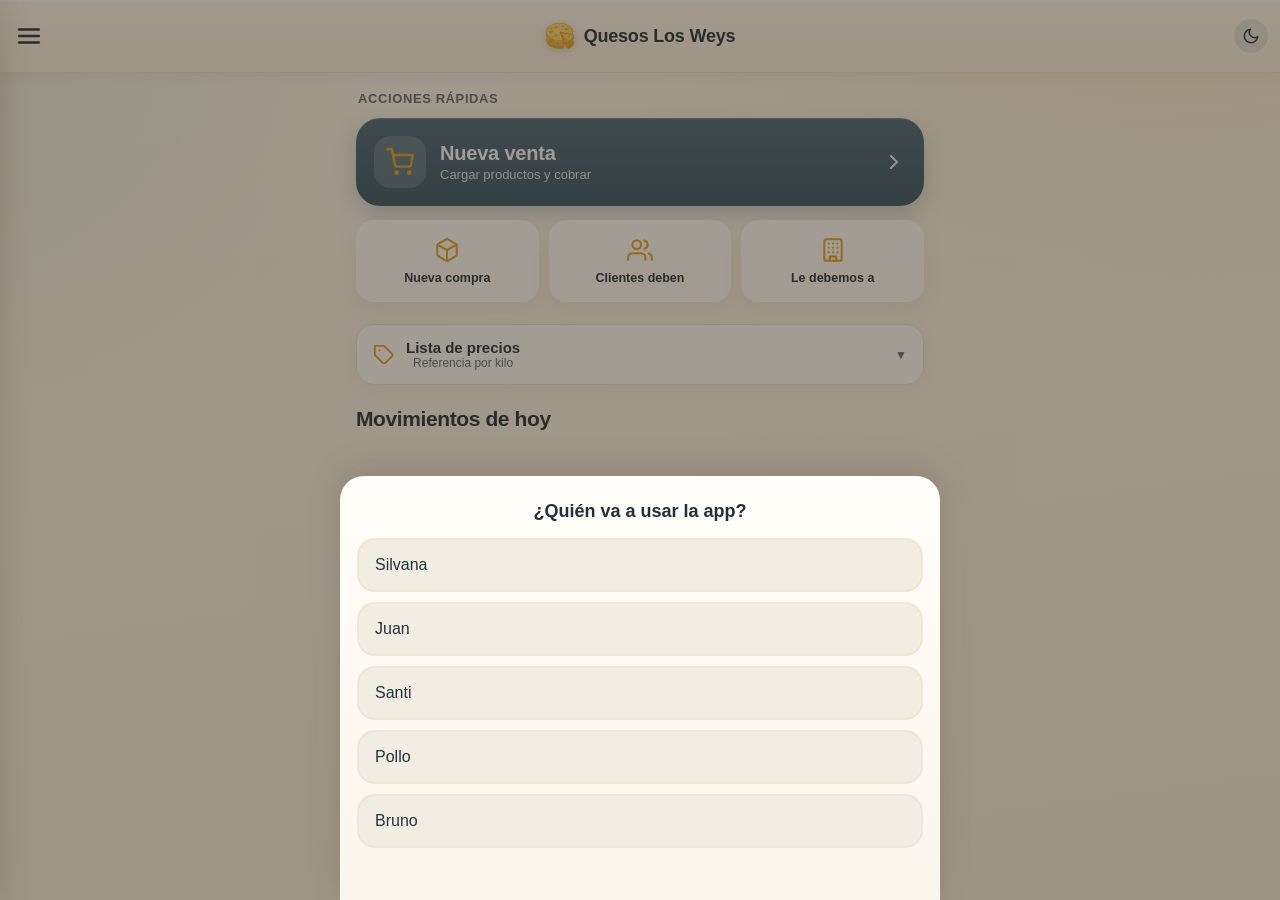
<file: index.html>
<!DOCTYPE html>
<html lang="es">
<head>
  <meta charset="UTF-8"/>
  <meta name="viewport" content="width=device-width, initial-scale=1.0, viewport-fit=cover"/>
  <!-- Color de la barra de estado del celular. Arranca en el crema del header;
       aplicarColorBarra() en js/core.js lo cambia al prender el modo noche. -->
  <meta name="theme-color" content="#fdfaf3"/>
  <meta name="mobile-web-app-capable" content="yes"/>
  <meta name="apple-mobile-web-app-capable" content="yes"/>
  <meta name="apple-mobile-web-app-status-bar-style" content="black-translucent"/>
  <meta name="apple-mobile-web-app-title" content="Los Weys"/>
  <link rel="icon" href="logo-192.png"/>
  <link rel="apple-touch-icon" href="logo-192.png"/>
  <title>Quesos Los Weys</title>
  <link rel="manifest" href="manifest.json"/>
  <link rel="stylesheet" href="style.css"/>
</head>
<body>

<div class="header" id="header">
  <button class="btn-hamburguesa" onclick="toggleSidebar()" title="Menú">
    <svg viewBox="0 0 24 24" fill="none" stroke="currentColor" stroke-width="2.5" stroke-linecap="round"><line x1="3" y1="12" x2="21" y2="12"/><line x1="3" y1="6" x2="21" y2="6"/><line x1="3" y1="18" x2="21" y2="18"/></svg>
  </button>
  <div class="marca-header" style="flex:1;justify-content:center"><img src="iso.png" alt=""><div class="header-title" id="header-title" style="flex:0">Quesos Los Weys</div></div>
  <button class="btn-modo" id="btn-modo" onclick="toggleModo()" title="Modo oscuro" aria-label="Cambiar modo claro/oscuro">
    <svg class="ico-svg ico-moon" viewBox="0 0 24 24" width="18" height="18" fill="none" stroke="currentColor" stroke-width="2" stroke-linecap="round" stroke-linejoin="round" aria-hidden="true"><path d="M21 12.79A9 9 0 1 1 11.21 3 7 7 0 0 0 21 12.79z"/></svg>
    <svg class="ico-svg ico-sun" viewBox="0 0 24 24" width="18" height="18" fill="none" stroke="currentColor" stroke-width="2" stroke-linecap="round" stroke-linejoin="round" aria-hidden="true"><circle cx="12" cy="12" r="5"/><line x1="12" y1="1" x2="12" y2="3"/><line x1="12" y1="21" x2="12" y2="23"/><line x1="4.22" y1="4.22" x2="5.64" y2="5.64"/><line x1="18.36" y1="18.36" x2="19.78" y2="19.78"/><line x1="1" y1="12" x2="3" y2="12"/><line x1="21" y1="12" x2="23" y2="12"/><line x1="4.22" y1="19.78" x2="5.64" y2="18.36"/><line x1="18.36" y1="5.64" x2="19.78" y2="4.22"/></svg>
  </button>
</div>

<!-- ====== SIDEBAR ====== -->
<div class="sidebar-backdrop" id="sidebar-backdrop" onclick="toggleSidebar()"></div>
<div class="sidebar" id="sidebar">
  <div class="sidebar-header">
    <div class="marca-header"><img src="iso.png" alt="" style="width:38px;height:38px"><div><div style="font-size:17px;font-weight:800;color:var(--titulo);line-height:1.1">Quesos</div><div style="font-size:12px;font-weight:700;color:var(--ambar);letter-spacing:1.2px">LOS WEYS</div></div></div>
    <button class="btn-cerrar-sidebar" onclick="toggleSidebar()">✕</button>
  </div>
  <div class="sidebar-content">
    <button class="sidebar-btn activo" id="nav-inicio" onclick="irASidebar('inicio')">
      <svg viewBox="0 0 24 24" fill="none" stroke="currentColor" stroke-width="2"><path d="M3 9l9-7 9 7v11a2 2 0 0 1-2 2H5a2 2 0 0 1-2-2z"/><polyline points="9 22 9 12 15 12 15 22"/></svg> Inicio
    </button>
    <button class="sidebar-btn" id="nav-venta" onclick="irASidebar('venta')">
      <svg viewBox="0 0 24 24" fill="none" stroke="currentColor" stroke-width="2"><circle cx="9" cy="21" r="1"/><circle cx="20" cy="21" r="1"/><path d="M1 1h4l2.68 13.39a2 2 0 0 0 2 1.61h9.72a2 2 0 0 0 2-1.61L23 6H6"/></svg> Nueva Venta
    </button>
    <button class="sidebar-btn" id="nav-compra" onclick="irASidebar('compra')">
      <svg viewBox="0 0 24 24" fill="none" stroke="currentColor" stroke-width="2"><path d="M21 16V8a2 2 0 0 0-1-1.73l-7-4a2 2 0 0 0-2 0l-7 4A2 2 0 0 0 3 8v8a2 2 0 0 0 1 1.73l7 4a2 2 0 0 0 2 0l7-4A2 2 0 0 0 21 16z"/></svg> Nueva Compra
    </button>
    <button class="sidebar-btn" id="nav-deudas" onclick="irASidebar('deudas')">
      <svg viewBox="0 0 24 24" fill="none" stroke="currentColor" stroke-width="2"><path d="M17 21v-2a4 4 0 0 0-4-4H5a4 4 0 0 0-4 4v2"/><circle cx="9" cy="7" r="4"/><path d="M23 21v-2a4 4 0 0 0-3-3.87"/><path d="M16 3.13a4 4 0 0 1 0 7.75"/></svg> Deudas
    </button>
    
    <div class="sidebar-divider"></div>
    <div class="sidebar-title">Gestión</div>
    
    <button class="sidebar-btn" id="nav-productos" onclick="irASidebar('productos')"><span class="sidebar-ico"><svg viewBox="0 0 24 24" fill="none" stroke="currentColor" stroke-width="2" stroke-linecap="round" stroke-linejoin="round"><path d="M20.59 13.41l-7.17 7.17a2 2 0 0 1-2.83 0L2 12V2h10l8.59 8.59a2 2 0 0 1 0 2.82z"/><line x1="7" y1="7" x2="7.01" y2="7"/></svg></span> Productos</button>
    <button class="sidebar-btn" id="nav-clientes" onclick="irASidebar('clientes')"><span class="sidebar-ico"><svg viewBox="0 0 24 24" fill="none" stroke="currentColor" stroke-width="2" stroke-linecap="round" stroke-linejoin="round"><path d="M20 21v-2a4 4 0 0 0-4-4H8a4 4 0 0 0-4 4v2"/><circle cx="12" cy="7" r="4"/></svg></span> Clientes</button>
    <button class="sidebar-btn" id="nav-proveedores-mgt" onclick="irASidebar('proveedores-mgt')"><span class="sidebar-ico"><svg viewBox="0 0 24 24" fill="none" stroke="currentColor" stroke-width="2" stroke-linecap="round" stroke-linejoin="round"><rect x="4" y="2" width="16" height="20" rx="2" ry="2"/><path d="M9 22v-4h6v4"/><path d="M8 6h.01"/><path d="M16 6h.01"/><path d="M12 6h.01"/><path d="M12 10h.01"/><path d="M12 14h.01"/><path d="M16 10h.01"/><path d="M16 14h.01"/><path d="M8 10h.01"/><path d="M8 14h.01"/></svg></span> Proveedores</button>
    <button class="sidebar-btn" id="nav-stock" onclick="irASidebar('stock')"><span class="sidebar-ico"><svg viewBox="0 0 24 24" fill="none" stroke="currentColor" stroke-width="2" stroke-linecap="round" stroke-linejoin="round"><path d="M21 16V8a2 2 0 0 0-1-1.73l-7-4a2 2 0 0 0-2 0l-7 4A2 2 0 0 0 3 8v8a2 2 0 0 0 1 1.73l7 4a2 2 0 0 0 2 0l7-4A2 2 0 0 0 21 16z"/><polyline points="3.27 6.96 12 12.01 20.73 6.96"/><line x1="12" y1="22.08" x2="12" y2="12"/></svg></span> Stock</button>
    
    <div class="sidebar-divider"></div>
    
    <button class="sidebar-btn" id="nav-reportes" onclick="irASidebar('reportes')"><span class="sidebar-ico"><svg viewBox="0 0 24 24" fill="none" stroke="currentColor" stroke-width="2" stroke-linecap="round" stroke-linejoin="round"><line x1="18" y1="20" x2="18" y2="10"/><line x1="12" y1="20" x2="12" y2="4"/><line x1="6" y1="20" x2="6" y2="14"/></svg></span> Reportes</button>
    <button class="sidebar-btn" id="nav-historial" onclick="irASidebar('historial')"><span class="sidebar-ico"><svg viewBox="0 0 24 24" fill="none" stroke="currentColor" stroke-width="2" stroke-linecap="round" stroke-linejoin="round"><circle cx="12" cy="12" r="10"/><polyline points="12 6 12 12 16 14"/></svg></span> Historial</button>
    <button class="sidebar-btn" id="nav-devoluciones" onclick="irASidebar('devoluciones')"><span class="sidebar-ico"><svg viewBox="0 0 24 24" fill="none" stroke="currentColor" stroke-width="2" stroke-linecap="round" stroke-linejoin="round"><polyline points="9 14 4 9 9 4"/><path d="M20 20v-7a4 4 0 0 0-4-4H4"/></svg></span> Devoluciones</button>
    
    <div class="sidebar-divider"></div>
    <div class="sidebar-title">Operador</div>
    <button class="sidebar-operador" type="button" onclick="abrirSelectorOperador(false)">
      <span class="op-icono"><svg class="ico-svg" viewBox="0 0 24 24" width="20" height="20" fill="none" stroke="currentColor" stroke-width="2" stroke-linecap="round" stroke-linejoin="round" aria-hidden="true"><path d="M20 21v-2a4 4 0 0 0-4-4H8a4 4 0 0 0-4 4v2"/><circle cx="12" cy="7" r="4"/></svg></span>
      <span class="op-info">
        <span class="op-label">Usando app como</span>
        <span class="op-nombre" id="chip-operador-side">—</span>
      </span>
      <span class="op-cambiar">Cambiar</span>
    </button>
  </div>
</div>

<!-- ====== PANTALLAS ====== -->

<!-- INICIO -->
<div class="pantalla activa" id="pantalla-inicio">
  <div class="acciones-titulo">Acciones rápidas</div>

  <!-- Acceso principal: vender -->
  <button class="acceso-hero" onclick="irA('venta')">
    <span class="acceso-hero-ico"><svg viewBox="0 0 24 24" fill="none" stroke="currentColor" stroke-width="2" stroke-linecap="round" stroke-linejoin="round" aria-hidden="true"><circle cx="9" cy="21" r="1"/><circle cx="20" cy="21" r="1"/><path d="M1 1h4l2.68 13.39a2 2 0 0 0 2 1.61h9.72a2 2 0 0 0 2-1.61L23 6H6"/></svg></span>
    <span class="acceso-hero-txt">
      <span class="acceso-hero-tit">Nueva venta</span>
      <span class="acceso-hero-sub">Cargar productos y cobrar</span>
    </span>
    <span class="acceso-hero-chev"><svg viewBox="0 0 24 24" fill="none" stroke="currentColor" stroke-width="2" stroke-linecap="round" stroke-linejoin="round" aria-hidden="true"><polyline points="9 18 15 12 9 6"/></svg></span>
  </button>

  <!-- Accesos secundarios -->
  <div class="grilla-3">
    <button class="btn-grande btn-grande--sm" onclick="irA('compra')"><span class="ico"><svg viewBox="0 0 24 24" fill="none" stroke="currentColor" stroke-width="2" stroke-linecap="round" stroke-linejoin="round"><path d="M21 16V8a2 2 0 0 0-1-1.73l-7-4a2 2 0 0 0-2 0l-7 4A2 2 0 0 0 3 8v8a2 2 0 0 0 1 1.73l7 4a2 2 0 0 0 2 0l7-4A2 2 0 0 0 21 16z"/><polyline points="3.27 6.96 12 12.01 20.73 6.96"/><line x1="12" y1="22.08" x2="12" y2="12"/></svg></span>Nueva compra</button>
    <button class="btn-grande btn-grande--sm" onclick="irA('deudas')"><span class="ico"><svg viewBox="0 0 24 24" fill="none" stroke="currentColor" stroke-width="2" stroke-linecap="round" stroke-linejoin="round"><path d="M17 21v-2a4 4 0 0 0-4-4H5a4 4 0 0 0-4 4v2"/><circle cx="9" cy="7" r="4"/><path d="M23 21v-2a4 4 0 0 0-3-3.87"/><path d="M16 3.13a4 4 0 0 1 0 7.75"/></svg></span>Clientes deben</button>
    <button class="btn-grande btn-grande--sm" onclick="irA('deudas','proveedores')"><span class="ico"><svg viewBox="0 0 24 24" fill="none" stroke="currentColor" stroke-width="2" stroke-linecap="round" stroke-linejoin="round"><rect x="4" y="2" width="16" height="20" rx="2" ry="2"/><path d="M9 22v-4h6v4"/><path d="M8 6h.01"/><path d="M16 6h.01"/><path d="M12 6h.01"/><path d="M12 10h.01"/><path d="M12 14h.01"/><path d="M16 10h.01"/><path d="M16 14h.01"/><path d="M8 10h.01"/><path d="M8 14h.01"/></svg></span>Le debemos a</button>
  </div>

  <!-- Lista de precios (plegable) -->
  <div class="precios-wrap">
    <button onclick="togglePrecios()" id="btn-precios" class="precios-head">
      <span class="precios-head-l">
        <svg viewBox="0 0 24 24" fill="none" stroke="currentColor" stroke-width="2" stroke-linecap="round" stroke-linejoin="round" aria-hidden="true"><path d="M20.59 13.41l-7.17 7.17a2 2 0 0 1-2.83 0L2 12V2h10l8.59 8.59a2 2 0 0 1 0 2.82z"/><line x1="7" y1="7" x2="7.01" y2="7"/></svg>
        <span><span class="precios-head-tit">Lista de precios</span><span class="precios-head-sub">Referencia por kilo</span></span>
      </span>
      <span id="arrow-precios" class="precios-arrow">▼</span>
    </button>
    <div id="lista-precios-inicio" style="display:none;margin-top:8px"></div>
  </div>

  <!-- Movimientos de hoy -->
  <div class="mov-head">
    <div class="titulo-sec" style="margin:0">Movimientos de hoy</div>
    <span class="chip-count" id="mov-count"></span>
  </div>
  <div id="ventas-hoy-lista"></div>
  <button class="ver-todas" onclick="irA('historial')">Ver todas las ventas de la fecha <svg viewBox="0 0 24 24" fill="none" stroke="currentColor" stroke-width="2" stroke-linecap="round" stroke-linejoin="round" aria-hidden="true"><polyline points="9 18 15 12 9 6"/></svg></button>
</div>

<!-- NUEVA VENTA (CARRITO) -->
<div class="pantalla" id="pantalla-venta">
  <div class="titulo-sec">Nueva Venta</div>
  <div class="card">
    <div id="carrito-items"></div>
    <button class="btn btn-s" onclick="agregarItemCarrito()" style="margin-bottom:14px">+ Agregar producto</button>

    <div class="sep"></div>

    <div class="campo">
      <label>Cliente</label>
      <div class="fila" style="gap:8px">
        <div style="flex:1">
          <input type="text" id="v-cliente" list="lista-clientes" placeholder="Nombre del cliente" autocomplete="off"/>
          <datalist id="lista-clientes"></datalist>
        </div>
        <button class="btn btn-s btn-sm" onclick="abrirQuickCliente()" style="white-space:nowrap;align-self:flex-start;margin-top:0">+ Nuevo</button>
      </div>
      <div id="v-clientes-rapidos" class="chips-band"></div>
      <div class="hint gris" style="margin-top:4px">Obligatorio para ventas a crédito</div>
    </div>

    <div class="campo">
      <label>Forma de pago</label>
      <input type="hidden" id="v-pago" value="efectivo"/>
      <div class="pay-seg">
        <button type="button" class="pay-opt activo" data-v="efectivo" onclick="setPagoVenta('efectivo')">
          <svg viewBox="0 0 24 24" fill="none" stroke="currentColor" stroke-width="2" stroke-linecap="round" stroke-linejoin="round" aria-hidden="true"><rect x="2" y="6" width="20" height="12" rx="2"/><circle cx="12" cy="12" r="2.5"/><line x1="6" y1="12" x2="6.01" y2="12"/><line x1="18" y1="12" x2="18.01" y2="12"/></svg>
          <span>Efectivo</span>
        </button>
        <button type="button" class="pay-opt" data-v="transferencia" onclick="setPagoVenta('transferencia')">
          <svg viewBox="0 0 24 24" fill="none" stroke="currentColor" stroke-width="2" stroke-linecap="round" stroke-linejoin="round" aria-hidden="true"><polyline points="17 1 21 5 17 9"/><path d="M3 11V9a4 4 0 0 1 4-4h14"/><polyline points="7 23 3 19 7 15"/><path d="M21 13v2a4 4 0 0 1-4 4H3"/></svg>
          <span>Transferencia</span>
        </button>
        <button type="button" class="pay-opt" data-v="crédito" onclick="setPagoVenta('crédito')">
          <svg viewBox="0 0 24 24" fill="none" stroke="currentColor" stroke-width="2" stroke-linecap="round" stroke-linejoin="round" aria-hidden="true"><rect x="1" y="4" width="22" height="16" rx="2"/><line x1="1" y1="10" x2="23" y2="10"/></svg>
          <span>Fiado / Cta</span>
        </button>
      </div>
    </div>

    <div class="campo">
      <label>Monto pagado</label>
      <input type="number" id="v-pagado" min="0" step="1" placeholder="0"/>
      <div class="hint gris">Si es crédito podés poner menos que el total</div>
    </div>

    <div class="campo">
      <label>Fecha</label>
      <input type="date" id="v-fecha"/>
    </div>

    <div class="total-bar total-bar--venta">
      <span class="tb-label">Total del pedido</span>
      <span class="tb-val" id="v-total-display">$0</span>
    </div>
  </div>

  <button class="btn btn-p" onclick="abrirConfirmacion()">Revisar y guardar pedido →</button>
</div>

<!-- NUEVA COMPRA -->
<div class="pantalla" id="pantalla-compra">
  <div class="titulo-sec">Nueva Compra</div>
  <div class="card">
    <div class="campo">
      <label>Proveedor</label>
      <select id="c-proveedor">
        <option value="">Sin proveedor</option>
      </select>
      <div class="hint gris" id="c-prov-hint">Se pre-llena según el producto elegido</div>
    </div>
    <div id="compra-items"></div>
    <datalist id="lista-productos-compra"></datalist>
    <button class="btn btn-s" onclick="agregarItemCompra()" style="margin-bottom:14px">+ Agregar producto</button>
    <div class="sep"></div>
    <div class="campo">
      <label>Forma de pago</label>
      <input type="hidden" id="c-pago" value="efectivo"/>
      <div class="pay-seg" id="c-pago-seg">
        <button type="button" class="pay-opt activo" data-v="efectivo" onclick="setPagoCompra('efectivo')">
          <svg viewBox="0 0 24 24" fill="none" stroke="currentColor" stroke-width="2" stroke-linecap="round" stroke-linejoin="round" aria-hidden="true"><rect x="2" y="6" width="20" height="12" rx="2"/><circle cx="12" cy="12" r="2.5"/><line x1="6" y1="12" x2="6.01" y2="12"/><line x1="18" y1="12" x2="18.01" y2="12"/></svg>
          <span>Efectivo</span>
        </button>
        <button type="button" class="pay-opt" data-v="transferencia" onclick="setPagoCompra('transferencia')">
          <svg viewBox="0 0 24 24" fill="none" stroke="currentColor" stroke-width="2" stroke-linecap="round" stroke-linejoin="round" aria-hidden="true"><polyline points="17 1 21 5 17 9"/><path d="M3 11V9a4 4 0 0 1 4-4h14"/><polyline points="7 23 3 19 7 15"/><path d="M21 13v2a4 4 0 0 1-4 4H3"/></svg>
          <span>Transferencia</span>
        </button>
        <button type="button" class="pay-opt" data-v="crédito" onclick="setPagoCompra('crédito')">
          <svg viewBox="0 0 24 24" fill="none" stroke="currentColor" stroke-width="2" stroke-linecap="round" stroke-linejoin="round" aria-hidden="true"><rect x="1" y="4" width="22" height="16" rx="2"/><line x1="1" y1="10" x2="23" y2="10"/></svg>
          <span>Crédito</span>
        </button>
      </div>
    </div>
    <div class="campo">
      <label>Monto pagado</label>
      <input type="number" id="c-pagado" min="0" step="1" placeholder="0"/>
    </div>
    <div class="campo">
      <label>Fecha</label>
      <input type="date" id="c-fecha"/>
    </div>
    <div class="total-bar total-bar--compra">
      <span class="tb-label">Total de la compra</span>
      <span class="tb-val" id="c-total-display">$0</span>
    </div>
  </div>
  <button class="btn btn-p" onclick="abrirConfirmacionCompra()">Revisar y guardar compra →</button>
  <!-- Historial de compras recientes -->
  <div style="margin-top:24px">
    <div class="titulo-sec" style="font-size:15px;margin-bottom:8px">Últimas compras</div>
    <div id="hist-compras-lista"><div class="vacio"><span class="ico">⏳</span>Cargando...</div></div>
  </div>
</div>

<!-- DEUDAS UNIFICADAS (clientes + proveedores) -->
<div class="pantalla" id="pantalla-deudas">
  <!-- Tabs -->
  <div style="display:grid;grid-template-columns:1fr 1fr;gap:8px;margin-bottom:16px">
    <button id="tab-clientes" class="btn btn-p" onclick="cambiarTabDeuda('clientes')"><svg class="ico-svg" viewBox="0 0 24 24" width="16" height="16" fill="none" stroke="currentColor" stroke-width="2" stroke-linecap="round" stroke-linejoin="round" aria-hidden="true"><line x1="12" y1="1" x2="12" y2="23"/><path d="M17 5H9.5a3.5 3.5 0 0 0 0 7h5a3.5 3.5 0 0 1 0 7H6"/></svg> Te deben</button>
    <button id="tab-proveedores" class="btn btn-s" onclick="cambiarTabDeuda('proveedores')"><svg class="ico-svg" viewBox="0 0 24 24" width="16" height="16" fill="none" stroke="currentColor" stroke-width="2" stroke-linecap="round" stroke-linejoin="round" aria-hidden="true"><circle cx="12" cy="12" r="10"/><polyline points="16 12 12 8 8 12"/><line x1="12" y1="16" x2="12" y2="8"/></svg> Les debés</button>
  </div>
  <div id="cont-clientes-deuda"><div class="vacio"><span class="ico">⏳</span>Cargando...</div></div>
  <div id="cont-proveedores" style="display:none"><div class="vacio"><span class="ico">⏳</span>Cargando...</div></div>
</div>

<!-- HISTORIAL DEVOLUCIONES -->
<div class="pantalla" id="pantalla-devoluciones">
  <div style="display:flex;justify-content:space-between;align-items:center;margin-bottom:12px">
    <div class="titulo-sec" style="margin:0">Devoluciones</div>
    <button class="btn btn-p btn-sm" onclick="abrirModalDevolucion()">+ Nueva</button>
  </div>
  <!-- Filtro por tipo -->
  <div style="display:grid;grid-template-columns:1fr 1fr 1fr;gap:6px;margin-bottom:14px">
    <button id="fdev-todos" class="btn btn-p" onclick="filtrarDevoluciones('todos')">Todas</button>
    <button id="fdev-proveedor" class="btn btn-s" onclick="filtrarDevoluciones('proveedor')">Proveedores</button>
    <button id="fdev-cliente" class="btn btn-s" onclick="filtrarDevoluciones('cliente')">Clientes</button>
  </div>
  <div id="resumen-devoluciones" style="margin-bottom:12px"></div>
  <div id="lista-devoluciones"><div class="vacio"><span class="ico">⏳</span>Cargando...</div></div>
</div>

<!-- GESTIÓN PROVEEDORES -->
<div class="pantalla" id="pantalla-proveedores-mgt">
  <div class="sec-head">
    <div class="titulo-sec" style="margin:0">Proveedores</div>
    <div style="display:flex;gap:6px">
      <button class="btn btn-s btn-sm" onclick="abrirFusion('proveedor')"><svg class="ico-svg" viewBox="0 0 24 24" width="15" height="15" fill="none" stroke="currentColor" stroke-width="2" stroke-linecap="round" stroke-linejoin="round" aria-hidden="true"><path d="M10 13a5 5 0 0 0 7.54.54l3-3a5 5 0 0 0-7.07-7.07l-1.72 1.71"/><path d="M14 11a5 5 0 0 0-7.54-.54l-3 3a5 5 0 0 0 7.07 7.07l1.71-1.71"/></svg> Fusionar</button>
      <button class="btn btn-p btn-sm" onclick="abrirModalProveedor(null)">+ Agregar</button>
    </div>
  </div>
  <div id="cont-proveedores-mgt"><div class="vacio"><span class="ico">⏳</span>Cargando...</div></div>
</div>

<!-- PRODUCTOS -->
<div class="pantalla" id="pantalla-productos">
  <div class="sec-head">
    <div class="titulo-sec" style="margin:0">Productos</div>
    <button class="btn btn-p btn-sm" onclick="abrirModalProducto(null)">+ Agregar</button>
  </div>
  <div id="cont-productos"><div class="vacio"><span class="ico">⏳</span>Cargando...</div></div>
</div>

<!-- CLIENTES -->
<div class="pantalla" id="pantalla-clientes">
  <div class="sec-head">
    <div class="titulo-sec" style="margin:0">Clientes</div>
    <div style="display:flex;gap:6px">
      <button class="btn btn-s btn-sm" onclick="abrirFusion('cliente')"><svg class="ico-svg" viewBox="0 0 24 24" width="15" height="15" fill="none" stroke="currentColor" stroke-width="2" stroke-linecap="round" stroke-linejoin="round" aria-hidden="true"><path d="M10 13a5 5 0 0 0 7.54.54l3-3a5 5 0 0 0-7.07-7.07l-1.72 1.71"/><path d="M14 11a5 5 0 0 0-7.54-.54l-3 3a5 5 0 0 0 7.07 7.07l1.71-1.71"/></svg> Fusionar</button>
      <button class="btn btn-p btn-sm" onclick="abrirModalCliente(null)">+ Agregar</button>
    </div>
  </div>
  <input type="text" id="buscar-clientes" placeholder="Buscar cliente..." autocomplete="off" oninput="filtrarClientes(this.value)" style="margin-bottom:12px"/>
  <div id="cont-clientes"><div class="vacio"><span class="ico">⏳</span>Cargando...</div></div>
</div>

<!-- REPORTES -->
<div class="pantalla" id="pantalla-reportes">
  <div class="titulo-sec">Reportes</div>
  <div class="card">
    <div class="tabs" id="tabs-reporte">
      <button class="tab" data-p="hoy" onclick="cambiarTab('hoy',this)">Hoy</button>
      <button class="tab" data-p="semana" onclick="cambiarTab('semana',this)">Semana</button>
      <button class="tab activo" data-p="mes" onclick="cambiarTab('mes',this)">Mes</button>
      <button class="tab" data-p="mespasado" onclick="cambiarTab('mespasado',this)">Mes pasado</button>
    </div>
    <div class="fila">
      <div class="campo"><label>Desde</label><input type="date" id="r-desde" onchange="fechaManual()"/></div>
      <div class="campo"><label>Hasta</label><input type="date" id="r-hasta" onchange="fechaManual()"/></div>
    </div>
    <button class="btn btn-s btn-sm" onclick="ticketReporte()" style="margin-top:8px"><svg class="ico-svg" viewBox="0 0 24 24" width="15" height="15" fill="none" stroke="currentColor" stroke-width="2" stroke-linecap="round" stroke-linejoin="round" aria-hidden="true"><path d="M4 6h16a1 1 0 0 1 1 1v3a2 2 0 0 0 0 4v3a1 1 0 0 1-1 1H4a1 1 0 0 1-1-1v-3a2 2 0 0 0 0-4V7a1 1 0 0 1 1-1z"/><line x1="9" y1="6" x2="9" y2="18" stroke-dasharray="2 2"/></svg> Ticket resumen del período</button>
  </div>
  <div id="cont-reporte"><div class="vacio"><span class="ico">📊</span>Seleccioná un período</div></div>
</div>

<!-- STOCK -->
<div class="pantalla" id="pantalla-stock">
  <div class="titulo-sec">Stock</div>
  <div id="stock-resumen" style="margin-bottom:12px"></div>
  <div id="cont-stock"><div class="vacio"><span class="ico">⏳</span>Cargando...</div></div>
</div>

<!-- HISTORIAL DE MOVIMIENTOS -->
<div class="pantalla" id="pantalla-historial">
  <div class="titulo-sec">Historial de movimientos</div>
  <!-- Tipo de vista: actividad (auditoría) / ventas / compras -->
  <div style="display:grid;grid-template-columns:1fr 1fr 1fr;gap:6px;margin-bottom:10px">
    <button id="hv-actividad" class="btn btn-p btn-sm" onclick="cambiarVistaHistorial('actividad')"><svg class="ico-svg" viewBox="0 0 24 24" width="15" height="15" fill="none" stroke="currentColor" stroke-width="2" stroke-linecap="round" stroke-linejoin="round" aria-hidden="true"><line x1="8" y1="6" x2="21" y2="6"/><line x1="8" y1="12" x2="21" y2="12"/><line x1="8" y1="18" x2="21" y2="18"/><line x1="3" y1="6" x2="3.01" y2="6"/><line x1="3" y1="12" x2="3.01" y2="12"/><line x1="3" y1="18" x2="3.01" y2="18"/></svg> Actividad</button>
    <button id="hv-ventas" class="btn btn-s btn-sm" onclick="cambiarVistaHistorial('ventas')"><svg class="ico-svg" viewBox="0 0 24 24" width="15" height="15" fill="none" stroke="currentColor" stroke-width="2" stroke-linecap="round" stroke-linejoin="round" aria-hidden="true"><circle cx="9" cy="21" r="1"/><circle cx="20" cy="21" r="1"/><path d="M1 1h4l2.68 13.39a2 2 0 0 0 2 1.61h9.72a2 2 0 0 0 2-1.61L23 6H6"/></svg> Ventas</button>
    <button id="hv-compras" class="btn btn-s btn-sm" onclick="cambiarVistaHistorial('compras')"><svg class="ico-svg" viewBox="0 0 24 24" width="15" height="15" fill="none" stroke="currentColor" stroke-width="2" stroke-linecap="round" stroke-linejoin="round" aria-hidden="true"><path d="M21 16V8a2 2 0 0 0-1-1.73l-7-4a2 2 0 0 0-2 0l-7 4A2 2 0 0 0 3 8v8a2 2 0 0 0 1 1.73l7 4a2 2 0 0 0 2 0l7-4A2 2 0 0 0 21 16z"/><polyline points="3.27 6.96 12 12.01 20.73 6.96"/><line x1="12" y1="22.08" x2="12" y2="12"/></svg> Compras</button>
  </div>
  <div class="tabs" style="margin-bottom:12px">
    <button class="tab" onclick="cargarHistorial('hoy',this)">Hoy</button>
    <button class="tab" onclick="cargarHistorial('ayer',this)">Ayer</button>
    <button class="tab activo" onclick="cargarHistorial('semana',this)">Semana</button>
    <button class="tab" onclick="cargarHistorial('mes',this)">Mes</button>
    <button class="tab" onclick="cargarHistorial('todo',this)">Todo</button>
  </div>
  <input type="text" id="buscar-historial" placeholder="Buscar en el historial..." autocomplete="off" oninput="filtrarHistorial(this.value)" style="margin-bottom:12px"/>
  <div id="cont-historial"><div class="vacio"><span class="ico">⏳</span>Cargando...</div></div>
</div>

<!-- NAV BAR REMOVIDA A FAVOR DEL SIDEBAR -->

<!-- ====== MODALES ====== -->

<!-- CONFIRMACIÓN DE PEDIDO -->
<div class="modal-fondo" id="modal-confirmar">
  <div class="modal">
    <div class="modal-titulo">¿Confirmás el pedido?</div>
    <div id="conf-items" style="margin-bottom:12px"></div>
    <div class="sep"></div>
    <div class="fila-dato">
      <span>Total</span>
      <strong id="conf-total"></strong>
    </div>
    <div class="fila-dato">
      <span>Pagado</span>
      <strong id="conf-pagado"></strong>
    </div>
    <div class="fila-dato">
      <span>Resta</span>
      <strong id="conf-resta" style="color:var(--rojo)"></strong>
    </div>
    <div class="fila-dato">
      <span>Cliente</span>
      <strong id="conf-cliente"></strong>
    </div>
    <div class="fila-dato" style="margin-bottom:16px">
      <span>Pago</span>
      <strong id="conf-pago"></strong>
    </div>
    <div class="fila" style="gap:10px">
      <button class="btn btn-s" onclick="cerrarModal('modal-confirmar')">Cancelar</button>
      <button class="btn btn-p" id="btn-confirmar-venta" onclick="guardarVenta()">Confirmar y guardar</button>
    </div>
  </div>
</div>

<!-- EDITAR PEDIDO -->
<div class="modal-fondo" id="modal-editar-pedido">
  <div class="modal">
    <div class="modal-titulo">Editar pedido</div>
    <input type="hidden" id="edit-pedido-id"/>
    <div id="edit-items-lista" style="margin-bottom:12px"></div>
    <div class="sep"></div>
    <div class="campo">
      <label>Cliente</label>
      <input type="text" id="edit-cliente"/>
    </div>
    <div class="campo">
      <label>Forma de pago</label>
      <select id="edit-pago">
        <option value="efectivo">Efectivo</option>
        <option value="transferencia">Transferencia</option>
        <option value="crédito">Crédito (fiado)</option>
      </select>
    </div>
    <div class="campo">
      <label>Monto pagado</label>
      <input type="number" id="edit-pagado" min="0" step="1"/>
    </div>
    <div class="campo">
      <label>Fecha</label>
      <input type="date" id="edit-fecha"/>
    </div>
    <div class="acciones">
      <button class="btn btn-s" onclick="cerrarModal('modal-editar-pedido')">Cancelar</button>
      <button class="btn btn-p" id="btn-guardar-edicion" onclick="confirmarEdicion()">Guardar cambios</button>
    </div>
    <div style="margin-top:12px"><div class="sep"></div>
      <button class="btn btn-r" onclick="eliminarPedidoActual()" style="margin-top:12px"><svg class="ico-svg" viewBox="0 0 24 24" width="16" height="16" fill="none" stroke="currentColor" stroke-width="2" stroke-linecap="round" stroke-linejoin="round" aria-hidden="true"><polyline points="3 6 5 6 21 6"/><path d="M19 6v14a2 2 0 0 1-2 2H7a2 2 0 0 1-2-2V6m3 0V4a2 2 0 0 1 2-2h4a2 2 0 0 1 2 2v2"/><line x1="10" y1="11" x2="10" y2="17"/><line x1="14" y1="11" x2="14" y2="17"/></svg> Eliminar pedido</button>
    </div>
  </div>
</div>

<!-- LEDGER CLIENTE (historial de deuda) -->

<!-- ABONO CLIENTE -->
<div class="modal-fondo" id="modal-abono">
  <div class="modal">
    <div class="modal-titulo">Registrar abono</div>
    <div class="campo"><label>Cliente</label><input type="text" id="ab-cliente" readonly style="background:var(--gris-c)"/></div>
    <div class="campo"><label>Monto</label><input type="number" id="ab-monto" min="1" step="1" placeholder="0"/></div>
    <div class="campo"><label>Fecha</label><input type="date" id="ab-fecha"/></div>
    <div class="campo"><label>Nota (opcional)</label><input type="text" id="ab-nota" placeholder="Ej: pago en cuotas"/></div>
    <div class="acciones">
      <button class="btn btn-s" onclick="cerrarModal('modal-abono')">Cancelar</button>
      <button class="btn btn-p" onclick="guardarAbono()">Guardar abono</button>
    </div>
  </div>
</div>

<!-- MODAL DEVOLUCIÓN -->
<div class="modal-fondo" id="modal-devolucion">
  <div class="modal">
    <div class="modal-ico"><svg class="ico-svg" viewBox="0 0 24 24" width="30" height="30" fill="none" stroke="currentColor" stroke-width="2" stroke-linecap="round" stroke-linejoin="round" aria-hidden="true"><polyline points="9 14 4 9 9 4"/><path d="M20 20v-7a4 4 0 0 0-4-4H4"/></svg></div>
    <div class="modal-titulo" style="text-align:center" id="dev-modal-titulo">Registrar devolución</div>
    <input type="hidden" id="dev-edit-id"/>

    <div class="campo">
      <label>Tipo</label>
      <select id="dev-tipo" onchange="actualizarModalDev()">
        <option value="proveedor">A proveedor (mercadería que devolvemos)</option>
        <option value="cliente">De cliente (mercadería que nos devuelven)</option>
      </select>
    </div>
    <div class="campo">
      <label id="dev-contraparte-label">Proveedor</label>
      <select id="dev-contraparte"></select>
    </div>
    <div class="campo">
      <label>Referencia (ID de compra/pedido)</label>
      <input type="text" id="dev-referencia" placeholder="Ej: C-20260621-143052-4729 (opcional)"/>
      <div class="hint gris">Podés dejarlo vacío si no recordás el ID exacto</div>
    </div>
    <div class="campo">
      <label>Producto</label>
      <select id="dev-producto"></select>
    </div>
    <div class="fila">
      <div class="campo">
        <label>Cantidad (kg/unid)</label>
        <input type="number" id="dev-cantidad" min="0.01" step="0.01" placeholder="Ej: 5"/>
      </div>
      <div class="campo">
        <label>Monto ($)</label>
        <input type="number" id="dev-monto" min="1" step="1" placeholder="Ej: 3000"/>
      </div>
    </div>
    <div class="campo">
      <label>Motivo</label>
      <select id="dev-motivo-sel" onchange="toggleMotivoCustom()">
        <option value="Mercadería en mal estado">Mercadería en mal estado</option>
        <option value="Error en la cantidad enviada">Error en la cantidad enviada</option>
        <option value="Producto vencido">Producto vencido</option>
        <option value="Calidad no corresponde">Calidad no corresponde</option>
        <option value="Error de pedido">Error de pedido</option>
        <option value="otro">Otro (describir)...</option>
      </select>
      <input type="text" id="dev-motivo-custom" placeholder="Describí el motivo..." style="display:none;margin-top:8px"/>
    </div>
    <div class="campo">
      <label>Estado de la resolución</label>
      <select id="dev-resolucion">
        <option value="pendiente">⏳ Pendiente — todavía no se resolvió</option>
        <option value="acreditado">✅ Acreditado — nos descontaron de la deuda</option>
        <option value="devuelto_dinero">💰 Devolvieron el dinero</option>
      </select>
    </div>
    <div class="campo">
      <label>Fecha</label>
      <input type="date" id="dev-fecha"/>
    </div>
    <div class="acciones">
      <button class="btn btn-s" onclick="cerrarModal('modal-devolucion')">Cancelar</button>
      <button class="btn btn-p" onclick="guardarDevolucion()">Registrar devolución</button>
    </div>
  </div>
</div>

<!-- TICKET COMPRA -->
<div class="modal-fondo" id="modal-ticket-compra">
  <div class="modal">
    <div class="modal-ico"><svg class="ico-svg" viewBox="0 0 24 24" width="32" height="32" fill="none" stroke="currentColor" stroke-width="2" stroke-linecap="round" stroke-linejoin="round" aria-hidden="true"><path d="M21 16V8a2 2 0 0 0-1-1.73l-7-4a2 2 0 0 0-2 0l-7 4A2 2 0 0 0 3 8v8a2 2 0 0 0 1 1.73l7 4a2 2 0 0 0 2 0l7-4A2 2 0 0 0 21 16z"/><polyline points="3.27 6.96 12 12.01 20.73 6.96"/><line x1="12" y1="22.08" x2="12" y2="12"/></svg></div>
    <div class="modal-titulo" style="text-align:center">Compra registrada</div>
    <div id="ticket-compra-body" style="margin:12px 0;font-size:15px"></div>
    <button class="btn btn-s" onclick="ticketCompra(_ultimaCompraTicket)" style="margin-bottom:8px"><svg class="ico-svg" viewBox="0 0 24 24" width="15" height="15" fill="none" stroke="currentColor" stroke-width="2" stroke-linecap="round" stroke-linejoin="round" aria-hidden="true"><path d="M4 6h16a1 1 0 0 1 1 1v3a2 2 0 0 0 0 4v3a1 1 0 0 1-1 1H4a1 1 0 0 1-1-1v-3a2 2 0 0 0 0-4V7a1 1 0 0 1 1-1z"/><line x1="9" y1="6" x2="9" y2="18" stroke-dasharray="2 2"/></svg> Generar ticket</button>
    <div class="acciones">
      <button class="btn btn-s" style="flex:1" onclick="cerrarModal('modal-ticket-compra');irA('inicio')">Ir al inicio</button>
      <button class="btn btn-p" style="flex:1" onclick="cerrarModal('modal-ticket-compra')">Nueva compra</button>
    </div>
  </div>
</div>

<!-- ABONO PROVEEDOR -->
<div class="modal-fondo" id="modal-abono-prov">
  <div class="modal">
    <div class="modal-titulo">Pago a proveedor</div>
    <div class="campo"><label>Proveedor</label><input type="text" id="ab-prov" readonly style="background:var(--gris-c)"/></div>
    <div class="campo"><label>Monto</label><input type="number" id="ab-monto-prov" min="1" step="1" placeholder="0"/></div>
    <div class="campo"><label>Fecha</label><input type="date" id="ab-fecha-prov"/></div>
    <div class="acciones">
      <button class="btn btn-s" onclick="cerrarModal('modal-abono-prov')">Cancelar</button>
      <button class="btn btn-p" onclick="guardarAbonoProv()">Guardar pago</button>
    </div>
  </div>
</div>

<!-- PRODUCTO -->
<div class="modal-fondo" id="modal-producto">
  <div class="modal">
    <div class="modal-titulo" id="titulo-modal-prod">Agregar producto</div>
    <input type="hidden" id="p-modo" value="agregar"/>
    <div class="campo">
      <label>Nombre</label>
      <input type="text" id="p-nombre" placeholder="Ej: Queso brie"/>
    </div>
    <div class="campo">
      <label>Unidad</label>
      <select id="p-unidad"><option value="kg">Kilogramo (kg)</option><option value="unidad">Por unidad</option></select>
    </div>
    <div class="campo">
      <label>Proveedor</label>
      <select id="p-proveedor"><option value="">Sin proveedor asignado</option></select>
    </div>
    <div class="fila">
      <div class="campo"><label>Precio venta</label><input type="number" id="p-precio" min="0" step="1" placeholder="0" oninput="mostrarMargen()"/></div>
      <div class="campo"><label>Precio costo</label><input type="number" id="p-costo" min="0" step="1" placeholder="0" oninput="mostrarMargen()"/></div>
    </div>
    <div id="p-margen" style="font-size:13px;color:var(--gris);margin-bottom:8px;text-align:right;min-height:18px"></div>
    <!-- Aviso que aparece solo al editar precio -->
    <div id="p-aviso-precio" style="display:none;background:var(--azul-s);border-left:3px solid var(--azul-c);border-radius:6px;padding:8px 12px;font-size:13px;color:var(--gris);margin-bottom:12px">
      ⚠️ Este precio se aplicará a las <strong>próximas ventas</strong>. Las ventas y deudas ya registradas <strong>no cambian</strong>.
    </div>
    <div class="fila" style="gap:10px">
      <button class="btn btn-s" onclick="cerrarModal('modal-producto')">Cancelar</button>
      <button class="btn btn-p" onclick="guardarProducto()">Guardar</button>
    </div>
  </div>
</div>

<!-- PROVEEDOR -->
<div class="modal-fondo" id="modal-proveedor">
  <div class="modal">
    <div class="modal-titulo" id="titulo-modal-prov">Agregar proveedor</div>
    <input type="hidden" id="prov-modo" value="agregar"/>
    <div class="campo"><label>Nombre</label><input type="text" id="prov-nombre" placeholder="Ej: Lácteos del Sur"/></div>
    <div class="campo"><label>Contacto / Teléfono (opcional)</label><input type="text" id="prov-contacto" placeholder="Ej: 11 5555-1234"/></div>
    <div class="acciones">
      <button class="btn btn-s" onclick="cerrarModal('modal-proveedor')">Cancelar</button>
      <button class="btn btn-p" onclick="guardarProveedor()">Guardar</button>
    </div>
    <div id="prov-eliminar-zona" style="display:none;margin-top:12px">
      <div class="sep"></div>
      <button class="btn btn-r" onclick="confirmarEliminarProveedor()" style="margin-top:12px"><svg class="ico-svg" viewBox="0 0 24 24" width="16" height="16" fill="none" stroke="currentColor" stroke-width="2" stroke-linecap="round" stroke-linejoin="round" aria-hidden="true"><polyline points="3 6 5 6 21 6"/><path d="M19 6v14a2 2 0 0 1-2 2H7a2 2 0 0 1-2-2V6m3 0V4a2 2 0 0 1 2-2h4a2 2 0 0 1 2 2v2"/><line x1="10" y1="11" x2="10" y2="17"/><line x1="14" y1="11" x2="14" y2="17"/></svg> Eliminar proveedor</button>
      <div class="nota">⚠️ Las compras anteriores a este proveedor no se borran, solo se elimina del listado.</div>
    </div>
  </div>
</div>

<!-- CLIENTE -->
<div class="modal-fondo" id="modal-cliente">
  <div class="modal">
    <div class="modal-titulo" id="titulo-modal-cli">Agregar cliente</div>
    <input type="hidden" id="cli-modo" value="agregar"/>
    <div class="campo"><label>Nombre</label><input type="text" id="cli-nombre" placeholder="Ej: Juan"/></div>
    <div class="campo"><label>Apellido</label><input type="text" id="cli-apellido" placeholder="Ej: Pérez"/></div>
    <div class="campo"><label>Celular</label><input type="tel" id="cli-celular" placeholder="Ej: 11 2345-6789"/></div>
    <div class="acciones">
      <button class="btn btn-s" onclick="cerrarModal('modal-cliente')">Cancelar</button>
      <button class="btn btn-p" onclick="guardarCliente()">Guardar</button>
    </div>
    <div id="cli-eliminar-zona" style="display:none;margin-top:12px">
      <div class="sep"></div>
      <button class="btn btn-r" onclick="confirmarEliminarCliente()" style="margin-top:12px"><svg class="ico-svg" viewBox="0 0 24 24" width="16" height="16" fill="none" stroke="currentColor" stroke-width="2" stroke-linecap="round" stroke-linejoin="round" aria-hidden="true"><polyline points="3 6 5 6 21 6"/><path d="M19 6v14a2 2 0 0 1-2 2H7a2 2 0 0 1-2-2V6m3 0V4a2 2 0 0 1 2-2h4a2 2 0 0 1 2 2v2"/><line x1="10" y1="11" x2="10" y2="17"/><line x1="14" y1="11" x2="14" y2="17"/></svg> Eliminar cliente</button>
      <div class="nota">⚠️ Las ventas anteriores a este cliente no se borran, solo se elimina del listado.</div>
    </div>
  </div>
</div>

<!-- QUICK CLIENTE (solo nombre y celular) -->
<div class="modal-fondo" id="modal-quick-cli">
  <div class="modal">
    <div class="modal-titulo">Agregar cliente rápido</div>
    <div class="campo"><label>Nombre</label><input type="text" id="qcli-nombre" placeholder="Juan"/></div>
    <div class="campo"><label>Apellido</label><input type="text" id="qcli-apellido" placeholder="Pérez"/></div>
    <div class="campo"><label>Celular</label><input type="tel" id="qcli-celular" placeholder="11 2345-6789"/></div>
    <div class="acciones">
      <button class="btn btn-s" onclick="cerrarModal('modal-quick-cli')">Cancelar</button>
      <button class="btn btn-p" onclick="guardarQuickCliente()">Agregar</button>
    </div>
  </div>
</div>

<!-- CONFIRMACIÓN DE COMPRA -->
<div class="modal-fondo" id="modal-confirmar-compra">
  <div class="modal">
    <div class="modal-ico"><svg class="ico-svg" viewBox="0 0 24 24" width="32" height="32" fill="none" stroke="currentColor" stroke-width="2" stroke-linecap="round" stroke-linejoin="round" aria-hidden="true"><path d="M21 16V8a2 2 0 0 0-1-1.73l-7-4a2 2 0 0 0-2 0l-7 4A2 2 0 0 0 3 8v8a2 2 0 0 0 1 1.73l7 4a2 2 0 0 0 2 0l7-4A2 2 0 0 0 21 16z"/><polyline points="3.27 6.96 12 12.01 20.73 6.96"/><line x1="12" y1="22.08" x2="12" y2="12"/></svg></div>
    <div class="modal-titulo">¿Confirmás la compra?</div>
    <div id="cc-resumen" style="margin-bottom:16px"></div>
    <div class="fila" style="gap:10px">
      <button class="btn btn-s" onclick="cerrarModal('modal-confirmar-compra')">Cancelar</button>
      <button class="btn btn-p" id="btn-confirmar-compra" onclick="guardarCompra()">Confirmar compra</button>
    </div>
  </div>
</div>

<!-- LEDGER PROVEEDOR -->

<!-- SELECTOR OPERADOR -->
<div class="modal-fondo" id="modal-operador">
  <div class="modal">
    <div class="modal-titulo" id="op-titulo">¿Quién va a usar la app?</div>
    <div id="op-lista" style="display:flex;flex-direction:column;gap:10px;margin-bottom:16px"></div>
    <div id="op-gestion">
      <div class="sep"></div>
      <div style="font-size:12px;font-weight:700;color:var(--gris);text-transform:uppercase;letter-spacing:.5px;margin:12px 0 8px">Administrar operadores</div>
      <div class="fila" style="gap:8px">
        <input type="text" id="op-nuevo" placeholder="Nombre del operador" style="flex:1;padding:12px"/>
        <button class="btn btn-p btn-sm" onclick="agregarOperador()">Agregar</button>
      </div>
    </div>
    <button class="btn btn-s" id="btn-cerrar-op" onclick="cerrarModal('modal-operador')" style="margin-top:12px">Cancelar</button>
  </div>
</div>

<!-- AJUSTE DE STOCK -->
<div class="modal-fondo" id="modal-ajuste-stock">
  <div class="modal">
    <div class="modal-titulo" id="aj-titulo">Ajustar stock</div>
    <input type="hidden" id="aj-producto"/>
    <div class="campo">
      <label>Tipo de ajuste</label>
      <select id="aj-modo" onchange="ajCambioModo()">
        <option value="set">📋 Fijar stock (recuento / inventario)</option>
        <option value="delta">➕➖ Sumar o restar (merma, corrección)</option>
      </select>
    </div>
    <div class="campo">
      <label id="aj-cant-label">Stock contado</label>
      <input type="number" id="aj-cantidad" step="0.01" placeholder="0"/>
      <div class="hint gris" id="aj-hint"></div>
    </div>
    <div class="campo">
      <label>Motivo (opcional)</label>
      <input type="text" id="aj-motivo" placeholder="Ej: inventario inicial, merma, rotura"/>
    </div>
    <div class="acciones">
      <button class="btn btn-s" onclick="cerrarModal('modal-ajuste-stock')">Cancelar</button>
      <button class="btn btn-p" onclick="guardarAjusteStock()">Guardar</button>
    </div>
  </div>
</div>

<!-- EDITAR COMPRA -->
<div class="modal-fondo" id="modal-editar-compra">
  <div class="modal">
    <div class="modal-titulo">Editar compra</div>
    <input type="hidden" id="ec-id"/>
    <div class="campo"><label>Proveedor</label><select id="ec-proveedor"></select></div>
    <div id="ec-items"></div>
    <button class="btn btn-s" onclick="agregarItemCompraEdit()" style="margin-bottom:14px">+ Agregar producto</button>
    <div class="sep"></div>
    <div class="campo"><label>Forma de pago</label>
      <select id="ec-pago"><option value="efectivo">Efectivo</option><option value="transferencia">Transferencia</option><option value="crédito">Crédito</option></select>
    </div>
    <div class="campo"><label>Monto pagado</label><input type="number" id="ec-pagado" min="0" step="1"/></div>
    <div class="campo"><label>Fecha</label><input type="date" id="ec-fecha"/></div>
    <div class="acciones">
      <button class="btn btn-s" onclick="cerrarModal('modal-editar-compra')">Cancelar</button>
      <button class="btn btn-p" onclick="guardarEdicionCompra()">Guardar</button>
    </div>
    <div style="margin-top:12px"><div class="sep"></div>
      <button class="btn btn-r" onclick="eliminarCompraActual()" style="margin-top:12px"><svg class="ico-svg" viewBox="0 0 24 24" width="16" height="16" fill="none" stroke="currentColor" stroke-width="2" stroke-linecap="round" stroke-linejoin="round" aria-hidden="true"><polyline points="3 6 5 6 21 6"/><path d="M19 6v14a2 2 0 0 1-2 2H7a2 2 0 0 1-2-2V6m3 0V4a2 2 0 0 1 2-2h4a2 2 0 0 1 2 2v2"/><line x1="10" y1="11" x2="10" y2="17"/><line x1="14" y1="11" x2="14" y2="17"/></svg> Eliminar compra</button>
    </div>
  </div>
</div>

<!-- EDITAR PAGO (abono cliente / pago proveedor) -->
<div class="modal-fondo" id="modal-editar-pago">
  <div class="modal">
    <div class="modal-titulo" id="ep-titulo">Editar pago</div>
    <input type="hidden" id="ep-id"/>
    <input type="hidden" id="ep-tipo"/>
    <div class="campo"><label>Monto</label><input type="number" id="ep-monto" min="1" step="1"/></div>
    <div class="campo"><label>Fecha</label><input type="date" id="ep-fecha"/></div>
    <div class="acciones">
      <button class="btn btn-s" onclick="cerrarModal('modal-editar-pago')">Cancelar</button>
      <button class="btn btn-p" onclick="guardarEdicionPago()">Guardar</button>
    </div>
    <div style="margin-top:12px"><div class="sep"></div>
      <button class="btn btn-r" onclick="eliminarPagoActual()" style="margin-top:12px"><svg class="ico-svg" viewBox="0 0 24 24" width="16" height="16" fill="none" stroke="currentColor" stroke-width="2" stroke-linecap="round" stroke-linejoin="round" aria-hidden="true"><polyline points="3 6 5 6 21 6"/><path d="M19 6v14a2 2 0 0 1-2 2H7a2 2 0 0 1-2-2V6m3 0V4a2 2 0 0 1 2-2h4a2 2 0 0 1 2 2v2"/><line x1="10" y1="11" x2="10" y2="17"/><line x1="14" y1="11" x2="14" y2="17"/></svg> Eliminar pago</button>
    </div>
  </div>
</div>

<!-- CUENTA DE CONTACTO (cliente + proveedor unificado) -->
<div class="modal-fondo" id="modal-contacto">
  <div class="modal">
    <div class="modal-titulo" id="cuenta-titulo">Cuenta</div>
    <input type="hidden" id="cuenta-nombre"/>
    <!-- Saldo protagónico -->
    <div id="cuenta-saldo-box" style="border-radius:var(--r-lg);padding:18px;display:flex;flex-direction:column;align-items:center;gap:4px;margin-bottom:14px;background:var(--gris-c)">
      <span style="font-size:12px;font-weight:700;text-transform:uppercase;letter-spacing:.5px" id="cuenta-saldo-label">Saldo</span>
      <span style="font-size:34px;font-weight:800;letter-spacing:-.5px" id="cuenta-saldo"></span>
    </div>
    <!-- Acción principal + secundaria -->
    <button class="btn btn-p" id="btn-cuenta-total" onclick="cuentaSaldarTotal()" style="margin-bottom:8px"></button>
    <button class="btn btn-s" id="btn-cuenta-parcial" onclick="cuentaSaldarParcial()">Registrar pago parcial</button>
    <div class="sep"></div>
    <!-- Movimientos -->
    <div id="cuenta-tabla" style="margin-bottom:14px"></div>
    <!-- Comprobante -->
    <div style="font-size:12px;color:var(--gris);font-weight:600;margin-bottom:6px">Comprobante · qué período viene tildado</div>
    <div id="cuenta-rango" class="fila" style="gap:6px;margin-bottom:8px">
      <button class="btn btn-s btn-sm" data-r="mes" onclick="setCuentaRango('mes')" style="flex:1">Mes actual</button>
      <button class="btn btn-p btn-sm" data-r="30d" onclick="setCuentaRango('30d')" style="flex:1">30 días</button>
      <button class="btn btn-s btn-sm" data-r="todo" onclick="setCuentaRango('todo')" style="flex:1">Todo</button>
    </div>
    <button class="btn btn-s" id="btn-ticket-cuenta" onclick="abrirSeleccion('cuenta')" style="margin-bottom:8px"><svg class="ico-svg" viewBox="0 0 24 24" width="15" height="15" fill="none" stroke="currentColor" stroke-width="2" stroke-linecap="round" stroke-linejoin="round" aria-hidden="true"><path d="M4 6h16a1 1 0 0 1 1 1v3a2 2 0 0 0 0 4v3a1 1 0 0 1-1 1H4a1 1 0 0 1-1-1v-3a2 2 0 0 0 0-4V7a1 1 0 0 1 1-1z"/><line x1="9" y1="6" x2="9" y2="18" stroke-dasharray="2 2"/></svg> Estado de cuenta</button>
    <button class="btn btn-s" id="btn-registro-compras" onclick="abrirSeleccion('compra')" style="margin-bottom:12px;display:none"><svg class="ico-svg" viewBox="0 0 24 24" width="15" height="15" fill="none" stroke="currentColor" stroke-width="2" stroke-linecap="round" stroke-linejoin="round" aria-hidden="true"><path d="M21 16V8a2 2 0 0 0-1-1.73l-7-4a2 2 0 0 0-2 0l-7 4A2 2 0 0 0 3 8v8a2 2 0 0 0 1 1.73l7 4a2 2 0 0 0 2 0l7-4A2 2 0 0 0 21 16z"/><polyline points="3.27 6.96 12 12.01 20.73 6.96"/><line x1="12" y1="22.08" x2="12" y2="12"/></svg> Registro de compras (interno)</button>
    <button class="btn btn-s" onclick="cerrarModal('modal-contacto')" style="margin-top:8px">Cerrar</button>
  </div>
</div>

<!-- VISTA PREVIA DE TICKET (compartir / imprimir) -->
<!-- SELECCIÓN DE VENTAS / COMPRAS PARA UN SOLO COMPROBANTE -->
<div class="modal-fondo" id="modal-seleccion">
  <div class="modal">
    <div class="modal-titulo" id="sel-titulo">Elegir</div>
    <div id="sel-ayuda" style="font-size:12px;color:var(--gris);margin-bottom:10px"></div>
    <div class="fila" style="gap:6px;margin-bottom:10px">
      <button class="btn btn-s btn-sm" onclick="selMarcarTodas(true)" style="flex:1">Marcar todas</button>
      <button class="btn btn-s btn-sm" onclick="selMarcarTodas(false)" style="flex:1">Desmarcar todas</button>
    </div>
    <div id="sel-lista" style="max-height:46vh;overflow-y:auto;margin-bottom:10px"></div>
    <div id="sel-resumen" style="background:var(--gris-c);border-radius:var(--radio);padding:10px 12px;font-size:13px;margin-bottom:12px"></div>
    <button class="btn btn-p" id="btn-sel-generar" onclick="selGenerar()" style="margin-bottom:8px">Generar</button>
    <button class="btn btn-s" onclick="cerrarModal('modal-seleccion')">Cerrar</button>
  </div>
</div>

<!-- FUSIONAR CUENTAS DUPLICADAS -->
<div class="modal-fondo" id="modal-fusion">
  <div class="modal">
    <div class="modal-titulo" id="fus-titulo">Fusionar duplicados</div>
    <div id="fus-paso" style="font-size:12px;color:var(--gris);margin-bottom:10px"></div>
    <input type="text" id="fus-buscar" placeholder="Buscar..." autocomplete="off" oninput="filtrarFusion()" style="margin-bottom:10px"/>
    <div id="fus-lista" style="max-height:44vh;overflow-y:auto;margin-bottom:10px"></div>
    <div id="fus-resumen" style="background:var(--gris-c);border-radius:var(--radio);padding:10px 12px;margin-bottom:12px"></div>
    <button class="btn btn-r" id="btn-fus-confirmar" onclick="confirmarFusion()" style="margin-bottom:8px;display:none">Fusionar</button>
    <button class="btn btn-s" onclick="cerrarModal('modal-fusion')">Cerrar</button>
  </div>
</div>

<div class="modal-fondo" id="modal-ticket-view">
  <div class="modal">
    <div class="modal-titulo" style="text-align:center;display:flex;align-items:center;justify-content:center;gap:8px"><svg class="ico-svg" viewBox="0 0 24 24" width="20" height="20" fill="none" stroke="currentColor" stroke-width="2" stroke-linecap="round" stroke-linejoin="round" aria-hidden="true"><path d="M4 6h16a1 1 0 0 1 1 1v3a2 2 0 0 0 0 4v3a1 1 0 0 1-1 1H4a1 1 0 0 1-1-1v-3a2 2 0 0 0 0-4V7a1 1 0 0 1 1-1z"/><line x1="9" y1="6" x2="9" y2="18" stroke-dasharray="2 2"/></svg> Ticket</div>
    <div style="max-height:52vh;overflow:auto;text-align:center;margin-bottom:12px;background:var(--gris-c);border-radius:10px;padding:10px">
      <img id="ticket-img" alt="Ticket" style="width:100%;max-width:320px;border-radius:6px;box-shadow:0 2px 8px rgba(0,0,0,.2)"/>
    </div>
    <div class="fila" style="gap:10px">
      <button class="btn btn-s" onclick="imprimirTicketActual()"><svg class="ico-svg" viewBox="0 0 24 24" width="16" height="16" fill="none" stroke="currentColor" stroke-width="2" stroke-linecap="round" stroke-linejoin="round" aria-hidden="true"><polyline points="6 9 6 2 18 2 18 9"/><path d="M6 18H4a2 2 0 0 1-2-2v-5a2 2 0 0 1 2-2h16a2 2 0 0 1 2 2v5a2 2 0 0 1-2 2h-2"/><rect x="6" y="14" width="12" height="8"/></svg> Imprimir</button>
      <button class="btn btn-p" onclick="compartirTicketActual()"><svg class="ico-svg" viewBox="0 0 24 24" width="16" height="16" fill="none" stroke="currentColor" stroke-width="2" stroke-linecap="round" stroke-linejoin="round" aria-hidden="true"><circle cx="18" cy="5" r="3"/><circle cx="6" cy="12" r="3"/><circle cx="18" cy="19" r="3"/><line x1="8.59" y1="13.51" x2="15.42" y2="17.49"/><line x1="15.41" y1="6.51" x2="8.59" y2="10.49"/></svg> Compartir</button>
    </div>
    <button class="btn btn-s" onclick="cerrarModal('modal-ticket-view')" style="margin-top:8px">Cerrar</button>
  </div>
</div>

<div id="toast"></div>

<!-- Aviso de version nueva: lo dispara el service worker cuando encuentra
     archivos distintos en el servidor. Actualizar es decision de ellos. -->
<div id="barra-update">
  <span>Hay una versión nueva de la app</span>
  <button onclick="aplicarUpdate()">Actualizar</button>
  <button class="cerrar" onclick="cerrarBarraUpdate()" aria-label="Cerrar">✕</button>
</div>

<!-- ====== JAVASCRIPT ====== -->
<script src="js/core.js"></script>
<script src="js/ventas.js"></script>
<script src="js/compras.js"></script>
<script src="js/deudas.js"></script>
<script src="js/catalogo.js"></script>
<script src="js/reportes.js"></script>
<script src="js/gestion.js"></script>
<script src="js/extras.js"></script>
<script src="js/tickets.js"></script>
<script src="js/init.js"></script>
</body>
</html>
</file>
<file: style.css>
*,*::before,*::after{box-sizing:border-box;margin:0;padding:0}
/* ==========================================================================
   TOKENS — ÚNICA FUENTE DE VERDAD (consolidado de style.css + tema.css)
   Identidad "Crema & Ámbar": crema #fbf6ea · ámbar #e4a228 · pizarra #47677d
   Los valores son los EFECTIVOS que ya producía la app; no cambia la apariencia.
   ========================================================================== */
:root{
  --crema:#fbf6ea; --crema-h:#f4ecdb;
  --ambar:#e4a228; --ambar-c:#f2c550; --ambar-s:#fdf1d6;
  --pizarra:#47677d; --pizarra-d:#375568; --pizarra-s:#e9eff3;

  /* nombres heredados que usa la app */
  --azul:#47677d; --azul-m:#375568; --azul-c:#47677d; --azul-s:#e9eff3;
  --navy:#2b3f4d; --navy-d:#22323d; --navy-s:#eaf0f3;
  --verde:#4e9b45; --verde-c:#4e9b45; --verde-s:#edf6e8;
  --gramilla:#5da22e; --gramilla-s:#eef6e1;
  --rojo:#d8564a; --rojo-s:#fcecea;
  --coral:#d8564a; --coral-s:#fcecea;
  --amarillo:#e8a72b;

  --gris:#5f6b78; --gris-c:#f2ede2;
  --blanco:#ffffff;
  --texto:#23323c; --titulo:#22303b;
  --borde:#efe6d6;
  --radio:18px;
  /* Escala de radios unificada (#4) */
  --r-sm:10px; --r:14px; --r-lg:18px; --r-xl:24px; --r-pill:999px;
  --sombra:0 8px 26px rgba(120,90,45,.10);
  --sombra-sm:0 4px 16px rgba(120,90,45,.07);
  --modal-bg:#fffdf8; --header-bg:#fbf6ea;
}
body.dark{
  --crema:#171c21; --crema-h:#1d242a;
  --ambar:#f5c24d; --ambar-c:#ffd77a; --ambar-s:#3b3013;
  --pizarra:#8fbcd8; --pizarra-d:#6c9cbb; --pizarra-s:#1c2c39;

  --azul:#8fbcd8; --azul-m:#6c9cbb; --azul-c:#8fbcd8; --azul-s:#1c2c39;
  --navy:#0c141c; --navy-d:#080f15; --navy-s:#16222d;
  --verde:#7ecb84; --verde-c:#7ecb84; --verde-s:#16291b;
  --gramilla:#8cc63f; --gramilla-s:#23320f;
  --rojo:#ff8577; --rojo-s:#33201f;
  --coral:#ff8577; --coral-s:#33201f;
  --amarillo:#f5c24d;

  --gris:#93a5b3; --gris-c:#16222d;
  --blanco:#182531;
  --texto:#e7eff5; --titulo:#f6fafc;
  --borde:#28394a;
  --modal-bg:#182531; --header-bg:#101a24;
  --sombra:0 2px 8px rgba(0,0,0,.35);
  --sombra-sm:none;
  background:#0d151d;
}
/* ===== COMPONENTES (base, de style.css) ===== */
body.dark input,body.dark select{background:#1b2a38;color:#e8eef2;border-color:#3a5064}
body.dark .modal{background:var(--modal-bg)}
body.dark .carrito-item{background:#1b2a38;border-color:#33485a}
body.dark .tab{background:#1b2a38;border-color:#33485a;color:#9aa7b4}
body.dark .tab.activo{background:var(--azul-s);border-color:var(--azul-c);color:var(--azul)}
body.dark .sidebar{background:var(--modal-bg);border-right:1px solid var(--borde)}
body.dark .btn-cerrar-sidebar{background:var(--gris-c)}
body.dark .sidebar-btn:active{background:var(--gris-c)}
body.dark .sidebar-operador{background:var(--gris-c)}
body.dark .op-icono{background:var(--borde)}
body.dark .btn-grande::after{background:rgba(255,255,255,.04)}
body.dark .btn-grande{box-shadow:0 8px 24px rgba(0,0,0,.2), 0 2px 8px rgba(0,0,0,.15)}

body{font-family:-apple-system,BlinkMacSystemFont,'Segoe UI',Roboto,'Helvetica Neue',sans-serif;background:var(--gris-c);color:var(--texto);min-height:100vh;padding-bottom:24px;transition:background .2s,color .2s;-webkit-font-smoothing:antialiased;font-feature-settings:'tnum' 1}

/* HEADER */
.header{background:var(--header-bg);color:#fff;padding:15px 16px;display:flex;align-items:center;justify-content:center;font-size:18px;font-weight:700;position:sticky;top:0;z-index:100;box-shadow:0 2px 10px rgba(15,36,54,.18)}
.header-title{flex:1;text-align:center;letter-spacing:.2px}
.btn-modo{background:rgba(255,255,255,.12);border:none;color:#fff;font-size:18px;cursor:pointer;line-height:1;display:inline-flex;align-items:center;justify-content:center;gap:4px;border-radius:20px;padding:5px 10px;max-width:140px;white-space:nowrap;overflow:hidden;text-overflow:ellipsis;transition:background .15s}
.btn-modo:active{background:rgba(255,255,255,.25)}
#btn-modo{width:34px;height:34px;border-radius:50%;padding:0;flex-shrink:0}
.pantalla{display:none;padding:16px;max-width:600px;margin:0 auto}
.pantalla.activa{display:block}
/* SIDEBAR */
.btn-hamburguesa{background:none;border:none;color:#fff;cursor:pointer;padding:8px 0;width:34px;display:flex;align-items:center;justify-content:center}
.btn-hamburguesa svg{width:26px;height:26px}
.sidebar-backdrop{position:fixed;inset:0;background:rgba(15,36,54,.6);z-index:900;opacity:0;pointer-events:none;transition:opacity .3s ease;backdrop-filter:blur(2px)}
.sidebar-backdrop.activa{opacity:1;pointer-events:auto}
.sidebar{position:fixed;top:0;left:0;bottom:0;width:280px;background:var(--blanco);z-index:1000;transform:translateX(-100%);transition:transform .3s cubic-bezier(0.2, 0.8, 0.2, 1);box-shadow:4px 0 24px rgba(0,0,0,.15);display:flex;flex-direction:column;overflow-y:auto}
.sidebar.activa{transform:translateX(0)}
.sidebar-header{display:flex;justify-content:space-between;align-items:center;padding:20px 24px;border-bottom:1px solid var(--borde)}
.btn-cerrar-sidebar{background:var(--gris-c);border:none;color:var(--gris);width:32px;height:32px;border-radius:50%;font-size:16px;cursor:pointer;display:flex;align-items:center;justify-content:center;transition:background .2s}
.btn-cerrar-sidebar:active{background:var(--borde)}
.sidebar-content{padding:16px 12px;display:flex;flex-direction:column;gap:4px}
.sidebar-btn{display:flex;align-items:center;padding:14px 16px;border:none;background:none;color:var(--texto);font-size:16px;font-weight:600;border-radius:12px;cursor:pointer;gap:14px;transition:background .2s, color .2s;text-align:left}
.sidebar-btn:active{background:var(--gris-c)}
.sidebar-btn.activo{background:var(--azul-s);color:var(--azul-c);font-weight:700}
.sidebar-btn svg{width:22px;height:22px;color:var(--gris)}
.sidebar-btn.activo svg{color:var(--azul-c)}
.sidebar-ico{display:flex;align-items:center;justify-content:center;width:22px}
.sidebar-ico svg{width:22px;height:22px;color:var(--gris)}
.sidebar-btn.activo .sidebar-ico svg{color:var(--azul-c)}
.sidebar-divider{height:1px;background:var(--borde);margin:12px 16px}
.sidebar-title{font-size:11px;font-weight:800;color:var(--gris);text-transform:uppercase;letter-spacing:1px;margin:8px 16px 12px}
.sidebar-operador{display:flex;align-items:center;padding:12px 16px;background:var(--gris-c);border-radius:12px;margin:4px 0;cursor:pointer;gap:12px}
.op-icono{font-size:24px;background:var(--borde);width:40px;height:40px;display:flex;align-items:center;justify-content:center;border-radius:50%}
.op-info{flex:1}
.op-label{font-size:11px;color:var(--gris);font-weight:600;margin-bottom:2px}
.op-nombre{font-size:15px;font-weight:800;color:var(--titulo)}
.op-cambiar{font-size:12px;font-weight:700;color:var(--azul-c)}

/* CARDS */
.card{background:var(--blanco);border-radius:var(--radio);padding:16px;margin-bottom:12px;box-shadow:var(--sombra-sm);border:1px solid var(--borde)}
.card-titulo{font-size:11px;color:var(--gris);margin-bottom:4px;text-transform:uppercase;letter-spacing:.6px;font-weight:700}
.card-valor{font-size:31px;font-weight:800;color:var(--azul);letter-spacing:-.5px}

.btn-grande{background:var(--blanco);border:none;border-radius:20px;padding:24px 12px;text-align:center;cursor:pointer;box-shadow:0 8px 24px rgba(20,40,60,.06), 0 2px 8px rgba(20,40,60,.04);font-size:15px;font-weight:800;color:var(--titulo);transition:transform .15s cubic-bezier(0.4, 0, 0.2, 1), box-shadow .15s;display:flex;flex-direction:column;align-items:center;justify-content:center;position:relative;overflow:hidden}
.btn-grande::after{content:'';position:absolute;inset:0;background:rgba(0,0,0,.03);opacity:0;transition:opacity .2s}
.btn-grande:active::after{opacity:1}
.btn-grande:active{transform:scale(.95);box-shadow:0 4px 12px rgba(20,40,60,.08)}
.btn-grande .ico{display:flex;align-items:center;justify-content:center;margin-bottom:12px;transition:transform .2s}
.btn-grande .ico svg{width:36px;height:36px;color:var(--azul-c)}
.btn-grande:active .ico{transform:scale(.9)}

/* FORM */
.campo{margin-bottom:14px}
label{display:block;font-size:11px;font-weight:700;color:var(--gris);margin-bottom:5px;text-transform:uppercase;letter-spacing:.5px}
input,select{width:100%;padding:13px 14px;border:2px solid var(--borde);border-radius:12px;font-size:16px;color:var(--texto);background:var(--blanco);-webkit-appearance:none;appearance:none;transition:background .2s,color .2s,border-color .15s,box-shadow .15s}
input:focus,select:focus{outline:none;border-color:var(--azul-c);box-shadow:0 0 0 3px var(--azul-s)}
select{background-image:url("data:image/svg+xml,%3Csvg xmlns='http://www.w3.org/2000/svg' width='12' height='8'%3E%3Cpath fill='%236b7785' d='M1 1l5 5 5-5'/%3E%3C/svg%3E");background-repeat:no-repeat;background-position:right 14px center;padding-right:36px}
.hint{font-size:13px;color:var(--azul-c);margin-top:5px;font-weight:600}
.hint.gris{color:var(--gris);font-weight:500}
.fila{display:flex;gap:10px}
.fila .campo{flex:1}

/* BOTONES */
.btn{width:100%;padding:15px;border:none;border-radius:12px;font-size:16px;font-weight:700;cursor:pointer;letter-spacing:.2px;transition:transform .12s,filter .12s,box-shadow .12s}
.btn:active{transform:scale(.985);filter:brightness(.96)}
.btn:disabled{opacity:.5;cursor:not-allowed;transform:none}
.btn-p{background:var(--azul-c);color:#fff;box-shadow:0 3px 10px rgba(18,178,172,.28)}
.btn-s{background:var(--gris-c);color:var(--texto);border:1px solid var(--borde)}
.btn-r{background:var(--coral);color:#fff;box-shadow:0 3px 10px rgba(226,81,65,.25)}
.btn-sm{padding:8px 14px;font-size:13px;width:auto;border-radius:10px}

/* ITEMS */
.item{background:var(--blanco);border-radius:var(--radio);padding:14px 16px;margin-bottom:10px;box-shadow:var(--sombra-sm);border:1px solid var(--borde);transition:transform .12s}
.item:active{transform:scale(.995)}
.item-head{display:flex;justify-content:space-between;align-items:flex-start}
.item-nombre{font-weight:700;font-size:15px;margin-bottom:2px;color:var(--titulo)}
.item-det{font-size:13px;color:var(--gris)}
.item-val{font-size:18px;font-weight:800;color:var(--azul);white-space:nowrap;margin-left:8px;letter-spacing:-.3px}
.item-val.rojo{color:var(--coral)}

/* TITULO */
.titulo-sec{font-size:21px;font-weight:800;color:var(--titulo);margin-bottom:16px;letter-spacing:-.3px}

/* TABS */
.tabs{display:flex;gap:8px;margin-bottom:16px}
.tab{flex:1;padding:10px;border:2px solid var(--borde);border-radius:12px;background:var(--blanco);cursor:pointer;font-size:13px;font-weight:700;color:var(--gris);text-align:center;transition:all .15s}
.tab.activo{border-color:var(--azul-c);background:var(--azul-s);color:var(--azul)}

/* REPORTE */
.rep-grid{display:grid;grid-template-columns:1fr 1fr;gap:10px;margin-bottom:12px}
.rep-card{background:var(--blanco);border-radius:var(--radio);padding:14px;box-shadow:var(--sombra-sm);border:1px solid var(--borde);text-align:center}
.rep-card .rt{font-size:11px;color:var(--gris);margin-bottom:4px;font-weight:600}
.rep-card .rv{font-size:20px;font-weight:800;color:var(--azul);letter-spacing:-.3px}
.rep-card .rv.rojo{color:var(--coral)}
.rep-card.grande{grid-column:1/-1;background:linear-gradient(135deg,var(--azul-s),var(--navy-s))}
.rep-card.grande .rv{font-size:30px;color:var(--titulo)}
.rep-card.grande .rv.rojo{color:var(--coral)}
.nota{font-size:12px;color:var(--gris);text-align:center;font-style:italic;padding:8px}

/* VACÍO */
.vacio{text-align:center;padding:44px 20px;color:var(--gris)}
.vacio .ico{font-size:46px;display:block;margin-bottom:12px;opacity:.85}

/* TOAST */
#toast{position:fixed;bottom:88px;left:50%;transform:translateX(-50%) translateY(16px);background:var(--navy);color:#fff;padding:12px 20px;border-radius:24px;font-size:14px;font-weight:600;opacity:0;transition:opacity .25s,transform .25s;z-index:500;white-space:nowrap;max-width:90vw;pointer-events:none;box-shadow:0 6px 20px rgba(15,36,54,.3)}
#toast.visible{opacity:1;transform:translateX(-50%) translateY(0)}
#toast.exito{background:var(--azul-c)}
#toast.error{background:var(--coral)}
#toast.guardando{background:var(--amarillo);color:#3a2c00}

/* MODAL */
.modal-fondo{position:fixed;inset:0;background:rgba(15,36,54,.5);z-index:300;display:none;align-items:flex-end;justify-content:center;backdrop-filter:blur(2px)}
.modal-fondo.visible{display:flex}
.modal{background:var(--blanco);border-radius:22px 22px 0 0;padding:24px 16px 36px;width:100%;max-width:600px;max-height:88vh;overflow-y:auto;animation:slideUp .28s cubic-bezier(.2,.9,.3,1)}
@keyframes slideUp{from{transform:translateY(100%)}to{transform:none}}
.modal-titulo{font-size:18px;font-weight:800;margin-bottom:16px;text-align:center;color:var(--titulo)}

/* SPINNER */
.spin{display:inline-block;width:16px;height:16px;border:3px solid rgba(255,255,255,.35);border-top-color:#fff;border-radius:50%;animation:rotar .7s linear infinite;vertical-align:middle;margin-right:6px}
@keyframes rotar{to{transform:rotate(360deg)}}

/* CARRITO */
.carrito-item{background:var(--gris-c);border:1px solid var(--borde);border-radius:var(--radio);padding:12px;margin-bottom:10px}

/* LEDGER */
.ledger-row{display:flex;justify-content:space-between;align-items:center;padding:10px 0;border-bottom:1px solid var(--borde);font-size:14px}
.ledger-row:last-child{border-bottom:none}
.ledger-saldo{font-weight:800}

/* SEPARADOR */
.sep{height:1px;background:var(--borde);margin:14px 0}

/* BADGE */
.badge{display:inline-block;padding:2px 9px;border-radius:20px;font-size:11px;font-weight:700;letter-spacing:.2px}
.badge-credito{background:#fff2cf;color:#8a6300}
.badge-efectivo{background:var(--gramilla-s);color:#3f6e16}
.badge-trans{background:var(--azul-s);color:var(--azul-m)}
body.dark .badge-credito{background:#3a2e0c;color:#ffd76a}
body.dark .badge-efectivo{background:#23320f;color:#a9d96a}


/* SKELETONS (carga) */
.skel-item{background:var(--blanco);border:1px solid var(--borde);border-radius:var(--radio);padding:14px 16px;margin-bottom:10px;box-shadow:var(--sombra-sm)}
.skel{background:linear-gradient(90deg,var(--gris-c) 25%,var(--borde) 50%,var(--gris-c) 75%);background-size:200% 100%;animation:shimmer 1.2s ease-in-out infinite;border-radius:6px}
.skel-line{height:12px;margin:9px 0}
@keyframes shimmer{0%{background-position:200% 0}100%{background-position:-200% 0}}

@media(max-width:360px){.card-valor{font-size:26px}}


/* ===== SUPERFICIES Y ACENTOS (tema Crema & Ambar) ===== */
/* ==========================================================================
   TEMA "CREMA & AMBAR" — identidad visual derivada del logo
   Se carga DESPUES de style.css. Solo redefine color y superficie:
   ninguna regla de layout, ninguna linea de logica.

   Paleta tomada del logo: crema #F8F3E0 · ambar #E4A228 · pizarra #527287
   Criterio: el ambar es el acento (nunca el fondo de un dato), la pizarra
   manda en acciones y titulos, y los montos van casi negros a maximo
   contraste. Vidrio esmerilado solo en marcos: header, menu y modales.
   ========================================================================== */


/* --- Fondo: crema con luz calida, para que el vidrio tenga que refractar -- */
body{ background:var(--crema); color:var(--texto) }
/* La luz de fondo va en una capa fija propia: asi el degradado se pinta una
   sola vez y el scroll no lo recalcula (background-attachment:fixed es el
   mayor freno de scroll en celulares). */
body::before{
  content:''; position:fixed; inset:0; z-index:-1; pointer-events:none;
  background:
    radial-gradient(1000px 640px at 92% -8%, rgba(228,162,40,.16), transparent 62%),
    radial-gradient(880px 620px at -10% 8%, rgba(71,103,125,.10), transparent 60%),
    linear-gradient(172deg, #fdf9f0 0%, #fbf6ea 48%, #f7f0e2 100%);
}

/* --- Header claro con la marca ------------------------------------------- */
.header{
  background:rgba(251,246,234,.80);
  -webkit-backdrop-filter:blur(12px);
          backdrop-filter:blur(12px);
  color:var(--titulo);
  border-bottom:1px solid rgba(120,90,45,.12);
  box-shadow:0 1px 18px rgba(120,90,45,.08);
}
body.dark .header{ background:rgba(27,34,40,.78); border-bottom-color:rgba(255,255,255,.08) }
.btn-hamburguesa{ color:var(--titulo) }
.header-title{ font-weight:800; letter-spacing:-.2px }
#btn-modo,.btn-modo{ background:rgba(71,103,125,.12); color:var(--titulo) }
body.dark #btn-modo, body.dark .btn-modo{ background:rgba(255,255,255,.10) }
/* marca en el header */
.marca-header{ display:flex; align-items:center; gap:9px; min-width:0 }
.marca-header img{ width:30px; height:30px; object-fit:contain; filter:drop-shadow(0 2px 4px rgba(120,90,45,.28)) }
.marca-header .header-title{ white-space:nowrap }
.header{ padding-left:12px; padding-right:12px }

/* --- Menu lateral --------------------------------------------------------- */
.sidebar{
  background:rgba(253,250,243,.80);
  -webkit-backdrop-filter:blur(16px);
          backdrop-filter:blur(16px);
  border-right:1px solid rgba(255,255,255,.6);
  box-shadow:6px 0 24px rgba(90,70,40,.18), inset 1px 0 0 rgba(255,255,255,.7);
}
body.dark .sidebar{
  background:rgba(30,38,45,.82);
  border-right-color:rgba(255,255,255,.08);
  box-shadow:10px 0 44px rgba(0,0,0,.5), inset 1px 0 0 rgba(255,255,255,.07);
}
.sidebar-header{ border-bottom:1px solid var(--borde) }
.sidebar-btn.activo{
  background:linear-gradient(180deg, rgba(228,162,40,.24), rgba(228,162,40,.12));
  color:var(--titulo);
  box-shadow:inset 0 1px 0 rgba(255,255,255,.7);
}
.sidebar-btn.activo svg{ color:var(--ambar) }
body.dark .sidebar-btn.activo{ background:linear-gradient(180deg, rgba(245,194,77,.22), rgba(245,194,77,.08)) }
.sidebar-operador{
  background:rgba(255,255,255,.6);
  border:1px solid var(--borde);
  box-shadow:inset 0 1px 0 rgba(255,255,255,.85);
}
body.dark .sidebar-operador{ background:rgba(255,255,255,.06); border-color:rgba(255,255,255,.09) }
.op-icono{ background:var(--ambar-s) }
.sidebar-backdrop{
  background:rgba(52,40,22,.34);
  -webkit-backdrop-filter:blur(6px);
          backdrop-filter:blur(6px);
}

/* --- Modales -------------------------------------------------------------- */
.modal-fondo{
  background:rgba(52,40,22,.32);
  -webkit-backdrop-filter:blur(12px);
          backdrop-filter:blur(12px);
}
/* El modal NO desenfoca: su contenido scrollea, y desenfocar detras de una
   lista que se mueve obliga a recalcular el fondo en cada cuadro. El vidrio
   lo aporta la capa de atras (.modal-fondo), que si esta quieta. */
.modal{
  background:rgba(255,253,248,.97);
  border:1px solid rgba(255,255,255,.7);
  border-bottom:0;
  border-radius:30px 30px 0 0;
  box-shadow:0 -8px 30px rgba(90,70,40,.20), inset 0 1px 0 rgba(255,255,255,.9);
}
body.dark .modal{
  background:rgba(33,42,49,.97);
  border-color:rgba(255,255,255,.09);
  box-shadow:0 -12px 54px rgba(0,0,0,.55), inset 0 1px 0 rgba(255,255,255,.09);
}

/* --- Accesos grandes del inicio ------------------------------------------- */
.btn-grande{
  background:linear-gradient(180deg, rgba(255,255,255,.95), rgba(255,255,255,.80));
  border:1px solid rgba(255,255,255,.85);
  border-radius:24px;
  box-shadow:0 8px 20px rgba(120,90,45,.10), inset 0 1px 0 rgba(255,255,255,.95);
}
body.dark .btn-grande{
  background:linear-gradient(180deg, rgba(255,255,255,.10), rgba(255,255,255,.04));
  border-color:rgba(255,255,255,.12);
  box-shadow:0 12px 30px rgba(0,0,0,.4), inset 0 1px 0 rgba(255,255,255,.12);
}
/* El ambar entra solo en el trazo del icono: sin pastilla de fondo. */
.btn-grande .ico{ background:none; box-shadow:none; width:auto; height:auto; margin-bottom:14px }
.btn-grande .ico svg{ color:var(--ambar); width:40px; height:40px; stroke-width:1.9 }
body.dark .btn-grande .ico{ background:none; box-shadow:none }

/* --- Tarjetas y datos: solidos, sin desenfoque ---------------------------- */
.card, .item, .rep-card{
  background:var(--blanco);
  border:1px solid var(--borde);
  border-radius:var(--radio);
  box-shadow:var(--sombra-sm);
}
/* los montos, casi negros: maxima legibilidad al sol */
.card-valor, .item-val, .rep-card .rv{ color:var(--titulo) }
.card-valor.rojo, .item-val.rojo, .rep-card .rv.rojo{ color:var(--coral) }
.rep-card.grande{
  background:linear-gradient(140deg, var(--ambar-s), #fffaf0 60%, var(--pizarra-s));
  border-color:rgba(228,162,40,.28);
}
body.dark .rep-card.grande{ background:linear-gradient(140deg, rgba(245,194,77,.14), rgba(33,42,49,.9) 60%, rgba(143,178,199,.12)) }

/* --- Controles ------------------------------------------------------------ */
.btn-p{
  background:linear-gradient(180deg, var(--pizarra), var(--pizarra-d));
  color:#fff;
  box-shadow:0 6px 18px rgba(71,103,125,.32), inset 0 1px 0 rgba(255,255,255,.28);
}
body.dark .btn-p{ background:linear-gradient(180deg,#5d88a1,#4a7189); color:#fff }
.btn-s{
  background:rgba(255,255,255,.72);
  color:var(--texto);
  border:1px solid var(--borde);
  box-shadow:inset 0 1px 0 rgba(255,255,255,.85);
}
body.dark .btn-s{ background:rgba(255,255,255,.07); border-color:rgba(255,255,255,.11); box-shadow:none }
.btn-r{ background:linear-gradient(180deg,#e0685c,var(--coral)); box-shadow:0 6px 18px rgba(216,86,74,.30) }
.tab{ background:rgba(255,255,255,.7); border-color:var(--borde); color:var(--gris) }
.tab.activo{ background:var(--ambar-s); border-color:var(--ambar); color:#8a5c05 }
body.dark .tab{ background:rgba(255,255,255,.06); border-color:rgba(255,255,255,.1) }
body.dark .tab.activo{ background:rgba(245,194,77,.16); border-color:var(--ambar); color:var(--ambar-c) }

input,select,textarea{ background:rgba(255,255,255,.8); border:2px solid var(--borde); border-radius:14px }
input:focus,select:focus{ border-color:var(--ambar); box-shadow:0 0 0 3px rgba(228,162,40,.22) }
body.dark input, body.dark select, body.dark textarea{ background:rgba(255,255,255,.06); border-color:rgba(255,255,255,.12) }

#toast{
  background:rgba(43,63,77,.86);
  -webkit-backdrop-filter:blur(10px);
          backdrop-filter:blur(10px);
  border:1px solid rgba(255,255,255,.16);
}
#toast.exito{ background:rgba(78,155,69,.92) }
#toast.error{ background:rgba(216,86,74,.94) }
#toast.guardando{ background:rgba(228,162,40,.95); color:#3d2a00 }

.titulo-sec{ letter-spacing:-.4px }
.hint{ color:var(--pizarra) }

/* --- Red de seguridad ----------------------------------------------------- */

/* ==========================================================================
   MODO OSCURO — "Pizarra profunda"
   Azul noche tomado del color de las letras del logo. El ambar queda como
   acento (pestañas, item activo del menu) y los iconos de los accesos
   grandes van en blanco, que es lo que mejor se lee de noche.
   ========================================================================== */
body.dark{ background:#0d151d }
body.dark::before{
  background:
    radial-gradient(900px 620px at 90% -10%, rgba(245,194,77,.10), transparent 60%),
    radial-gradient(820px 600px at -8% 8%, rgba(90,150,190,.18), transparent 62%),
    linear-gradient(172deg,#101a24 0%,#0d151d 55%,#0a1118 100%);
}
body.dark .header{ background:rgba(16,26,36,.80); border-bottom-color:rgba(143,188,216,.18) }
body.dark .sidebar{ background:rgba(24,37,49,.86); border-right-color:rgba(143,188,216,.16) }
body.dark .modal{ background:rgba(24,37,49,.97); border-color:rgba(143,188,216,.16) }
body.dark .card, body.dark .item, body.dark .rep-card{
  background:#182531; border-color:#28394a;
  box-shadow:0 8px 24px rgba(0,0,0,.45), inset 0 1px 0 rgba(255,255,255,.06);
}
body.dark .btn-grande{
  background:linear-gradient(180deg, rgba(160,205,235,.12), rgba(160,205,235,.04));
  border-color:rgba(143,188,216,.22);
  box-shadow:0 12px 30px rgba(0,0,0,.42), inset 0 1px 0 rgba(200,230,250,.16);
}
body.dark .btn-p{ background:linear-gradient(180deg,#5f93b4,#4b7a99); color:#fff; box-shadow:0 6px 18px rgba(80,130,165,.35) }
body.dark .rep-card.grande{ background:linear-gradient(140deg, rgba(245,194,77,.14), #182531 60%, rgba(143,188,216,.14)) }

/* Iconos de los cuatro accesos grandes: blancos en oscuro, ambar en claro. */
body.dark .btn-grande .ico svg{ color:#f2f7fa }
body.dark .btn-grande{ border-color:rgba(255,255,255,.10) }

/* ==========================================================================
   1) CONTROLES NATIVOS EN MODO NOCHE
   --------------------------------------------------------------------------
   El bug: un <select> con fondo oscuro y texto claro por CSS abre, en el
   celular, el desplegable NATIVO del sistema. Ese desplegable lo pinta el
   sistema operativo, no nosotros, y sin declarar color-scheme lo pinta BLANCO
   — con el texto casi blanco que hereda del select. Blanco sobre blanco.

   color-scheme le avisa al sistema en qué modo está la página. Con esto el
   desplegable de productos, el autocompletado de clientes, el calendario de
   los <input type="date"> y las barras de scroll salen en oscuro solos.
   El <option> explícito es el cinturón de seguridad para Android viejos que
   ignoran color-scheme.
   ========================================================================== */
:root{ color-scheme: light }
body.dark{ color-scheme: dark }

option, optgroup{ background: var(--blanco); color: var(--texto) }
body.dark option, body.dark optgroup{ background:#1b2a38; color:#e8eef2 }
select:disabled, input:disabled{ opacity:.6 }

/* ==========================================================================
   2) VIDRIO ESMERILADO IMITADO
   --------------------------------------------------------------------------
   backdrop-filter obliga al navegador a re-fotografiar y re-desenfocar lo que
   hay detrás del elemento EN CADA CUADRO del scroll. Con un header sticky eso
   son 60 recálculos por segundo mientras se scrollea una lista larga: es la
   causa de los tirones en el celular.

   Acá lo imitamos: degradado vertical (la caída de luz del vidrio), una línea
   de luz arriba y un borde claro (el canto del vidrio), más la sombra que ya
   estaba. Se pinta UNA vez y no se vuelve a tocar mientras se scrollea.
   ========================================================================== */
.header,
.sidebar,
.modal,
.modal-fondo,
.sidebar-backdrop,
#toast{
  -webkit-backdrop-filter: none !important;
          backdrop-filter: none !important;
}

/* --- Header --- */
.header{
  background:linear-gradient(180deg,#fdfaf3 0%,#f8f1e1 100%);
  border-bottom:1px solid rgba(120,90,45,.15);
  box-shadow:0 1px 14px rgba(120,90,45,.10), inset 0 1px 0 rgba(255,255,255,.92);
}
body.dark .header{
  background:linear-gradient(180deg,#16222e 0%,#101a24 100%);
  border-bottom-color:rgba(143,188,216,.18);
  box-shadow:0 1px 16px rgba(0,0,0,.45), inset 0 1px 0 rgba(200,230,250,.09);
}

/* --- Menú lateral --- */
.sidebar{
  background:linear-gradient(180deg,#fefcf7 0%,#f9f3e6 100%);
  border-right:1px solid rgba(120,90,45,.14);
  box-shadow:6px 0 24px rgba(90,70,40,.18), inset 1px 0 0 rgba(255,255,255,.85);
}
body.dark .sidebar{
  background:linear-gradient(180deg,#1b2a37 0%,#152230 100%);
  border-right-color:rgba(143,188,216,.16);
  box-shadow:10px 0 44px rgba(0,0,0,.5), inset 1px 0 0 rgba(200,230,250,.08);
}

/* --- Modales --- */
.modal{
  background:linear-gradient(180deg,#fffdf9 0%,#fbf6ec 100%);
  border:1px solid rgba(255,255,255,.85);
  border-bottom:0;
  box-shadow:0 -8px 30px rgba(90,70,40,.22), inset 0 1px 0 rgba(255,255,255,.95);
}
body.dark .modal{
  background:linear-gradient(180deg,#1d2c3a 0%,#16232f 100%);
  border-color:rgba(143,188,216,.16);
  box-shadow:0 -12px 54px rgba(0,0,0,.6), inset 0 1px 0 rgba(200,230,250,.10);
}

/* --- Fondos que oscurecen (lo que más costaba: desenfocaban la pantalla
       entera). Sin desenfoque hay que oscurecer un poco más para que el
       contenido de atrás no compita con el modal. --- */
.modal-fondo{ background:rgba(52,40,22,.46) }
.sidebar-backdrop{ background:rgba(52,40,22,.46) }
body.dark .modal-fondo, body.dark .sidebar-backdrop{ background:rgba(0,0,0,.62) }

/* --- Toast --- */
#toast{ background:#2b3f4d; border:1px solid rgba(255,255,255,.14) }
#toast.exito{ background:#4e9b45 }
#toast.error{ background:#d8564a }
#toast.guardando{ background:#e4a228; color:#3d2a00 }

/* La red de seguridad de más arriba ya no hace falta: nunca hay desenfoque. */

/* ==========================================================================
   3) BARRA "HAY UNA VERSIÓN NUEVA"
   ========================================================================== */
#barra-update{
  position:fixed; left:12px; right:12px; bottom:16px; z-index:1200;
  display:none; align-items:center; gap:10px;
  padding:12px 14px; border-radius:16px;
  background:linear-gradient(180deg,#47677d,#375568); color:#fff;
  font-size:14px; font-weight:600;
  box-shadow:0 10px 30px rgba(20,40,60,.35);
  max-width:576px; margin:0 auto;
}
#barra-update.visible{ display:flex }
#barra-update span{ flex:1; min-width:0 }
#barra-update button{
  border:none; cursor:pointer; font-weight:700; font-size:14px;
  padding:8px 14px; border-radius:12px;
  background:var(--ambar); color:#3d2a00; flex-shrink:0;
}
#barra-update button.cerrar{
  background:rgba(255,255,255,.16); color:#fff; padding:8px 10px;
}

/* ==========================================================================
   ÍCONOS SVG EN BOTONES (reemplazo de emojis)
   ========================================================================== */
.ico-svg{ vertical-align:-.15em; flex-shrink:0 }
/* botón de solo ícono: centra el svg y lo hace cuadrado */
.btn-ico{ display:inline-flex; align-items:center; justify-content:center }
/* botones con ícono + texto: alinear en fila con separación pareja */
.btn:not(.btn-ico) .ico-svg{ margin-right:2px }

/* Toggle sol/luna: el CSS decide cuál se ve según el modo */
#btn-modo{ display:inline-flex; align-items:center; justify-content:center }
.ico-sun{ display:none }
body.dark .ico-moon{ display:none }
body.dark .ico-sun{ display:inline-block }

/* Operador del menú: ahora es <button>, reset para que herede el look */
.sidebar-operador{ width:100%; border:none; font:inherit; text-align:left; color:inherit }
.sidebar-operador .op-info{ display:flex; flex-direction:column }
.sidebar-operador .op-label,
.sidebar-operador .op-nombre{ display:block }

/* ==========================================================================
   ESCALA DE RADIOS UNIFICADA (#4)
   Un solo set de radios en vez de 7 valores sueltos.
   ========================================================================== */
.btn{ border-radius:var(--r) }
.btn-sm{ border-radius:var(--r-sm) }
input,select,textarea{ border-radius:var(--r) }
.tab{ border-radius:var(--r) }
.card,.item,.rep-card,.carrito-item,.skel-item{ border-radius:var(--r-lg) }
.btn-grande{ border-radius:var(--r-xl) }
.modal{ border-radius:var(--r-xl) var(--r-xl) 0 0 }
.badge{ border-radius:var(--r-pill) }
#toast{ border-radius:var(--r-pill) }

/* ==========================================================================
   ACCESIBILIDAD (#5)
   Foco visible para teclado (no molesta al mouse gracias a :focus-visible).
   ========================================================================== */
a:focus-visible,
button:focus-visible,
input:focus-visible,
select:focus-visible,
textarea:focus-visible,
[tabindex]:focus-visible{
  outline:3px solid var(--ambar);
  outline-offset:2px;
}

/* ==========================================================================
   UTILIDADES DE LAYOUT (reemplazan estilos inline repetidos)
   ========================================================================== */
.acciones{ display:flex; gap:10px; margin-top:8px }
.fila-dato{ display:flex; justify-content:space-between; margin-bottom:6px }
.fila-dato > span{ color:var(--gris) }
.sec-head{ display:flex; justify-content:space-between; align-items:center; margin-bottom:16px }
.modal-ico{ text-align:center; margin-bottom:4px; color:var(--ambar) }
/* Botones "segmentados" (tabs): el JS reescribe su className, por eso el radio
   va por ID y no por clase (una clase extra se perdería en el reset). */
#tab-clientes,#tab-proveedores{ border-radius:var(--r-sm) }
#fdev-todos,#fdev-proveedor,#fdev-cliente{ border-radius:var(--r-sm); font-size:13px }

/* ==========================================================================
   HOME "Operativa POS" — acceso principal + accesos secundarios + feed
   ========================================================================== */
.acciones-titulo{
  font-size:13px; font-weight:800; color:var(--gris);
  text-transform:uppercase; letter-spacing:.6px; margin:2px 2px 12px;
}

/* Acceso principal: Nueva venta */
.acceso-hero{
  width:100%; display:flex; align-items:center; gap:14px;
  padding:18px; border:none; border-radius:var(--r-xl); cursor:pointer;
  text-align:left; color:#fff;
  background:linear-gradient(180deg,var(--pizarra),var(--pizarra-d));
  box-shadow:0 8px 22px rgba(71,103,125,.30), inset 0 1px 0 rgba(255,255,255,.18);
  transition:transform .12s, filter .12s; margin-bottom:14px;
}
.acceso-hero:active{ transform:scale(.985); filter:brightness(.97) }
body.dark .acceso-hero{ background:linear-gradient(180deg,#5f93b4,#4b7a99) }
.acceso-hero-ico{
  width:52px; height:52px; flex-shrink:0; border-radius:16px;
  display:flex; align-items:center; justify-content:center;
  background:rgba(255,255,255,.15);
}
.acceso-hero-ico svg{ width:28px; height:28px; color:var(--ambar) }
.acceso-hero-txt{ flex:1; min-width:0; display:flex; flex-direction:column; gap:2px }
.acceso-hero-tit{ font-size:20px; font-weight:800; letter-spacing:-.2px }
.acceso-hero-sub{ font-size:13px; font-weight:500; opacity:.85 }
.acceso-hero-chev{ display:flex; opacity:.9 }
.acceso-hero-chev svg{ width:24px; height:24px }

/* Accesos secundarios (3 en fila) */
.grilla-3{ display:grid; grid-template-columns:repeat(3,1fr); gap:10px; margin-bottom:22px }
.btn-grande--sm{ padding:16px 6px; border-radius:var(--r-lg); font-size:12.5px }
.btn-grande--sm .ico{ margin-bottom:8px }
.btn-grande--sm .ico svg{ width:26px; height:26px }

/* Lista de precios (encabezado plegable tipo tarjeta) */
.precios-wrap{ margin-bottom:22px }
.precios-head{
  width:100%; display:flex; align-items:center; justify-content:space-between;
  padding:14px 16px; background:var(--blanco); border:1px solid var(--borde);
  border-radius:var(--r-lg); box-shadow:var(--sombra-sm); cursor:pointer; color:var(--texto);
}
.precios-head-l{ display:flex; align-items:center; gap:11px }
.precios-head-l > svg{ width:22px; height:22px; color:var(--ambar); flex-shrink:0 }
.precios-head-tit{ display:block; font-size:15px; font-weight:700; color:var(--titulo) }
.precios-head-sub{ display:block; font-size:12px; color:var(--gris); font-weight:500 }
.precios-arrow{ font-size:12px; color:var(--gris); transition:transform .2s }

/* Encabezado de "Movimientos de hoy" + contador */
.mov-head{ display:flex; align-items:center; justify-content:space-between; margin-bottom:12px; gap:10px }
.chip-count{
  font-size:12px; font-weight:700; color:var(--azul); background:var(--azul-s);
  border-radius:var(--r-pill); padding:5px 12px; white-space:nowrap;
}
.chip-count:empty{ display:none }

/* Fila de venta con avatar de iniciales */
.venta-row{
  display:flex; gap:12px; align-items:flex-start;
  background:var(--blanco); border:1px solid var(--borde);
  border-radius:var(--r-lg); box-shadow:var(--sombra-sm);
  padding:14px; margin-bottom:10px;
}
.avatar{
  width:40px; height:40px; flex-shrink:0; border-radius:50%;
  background:var(--ambar-s); color:var(--pizarra);
  font-weight:800; font-size:14px;
  display:flex; align-items:center; justify-content:center;
}
.venta-main{ flex:1; min-width:0 }
.venta-right{ display:flex; flex-direction:column; align-items:flex-end; gap:8px; flex-shrink:0 }

/* Enlace "Ver todas las ventas de la fecha" */
.ver-todas{
  width:100%; display:flex; align-items:center; justify-content:center; gap:8px;
  padding:14px; background:var(--blanco); border:1px solid var(--borde);
  border-radius:var(--r-lg); box-shadow:var(--sombra-sm);
  color:var(--azul); font-weight:700; font-size:14px; cursor:pointer; margin-top:2px;
}
.ver-todas svg{ width:18px; height:18px; flex-shrink:0 }

/* ==========================================================================
   NUEVA VENTA / COMPRA — forma de pago en tarjetas + banda de clientes
   ========================================================================== */
.pay-seg{ display:grid; grid-template-columns:repeat(3,1fr); gap:8px }
.pay-opt{
  display:flex; flex-direction:column; align-items:center; justify-content:center; gap:6px;
  padding:12px 6px; min-height:66px; border:1.5px solid var(--borde); border-radius:var(--r);
  background:var(--blanco); color:var(--texto); font-size:12.5px; font-weight:700;
  cursor:pointer; text-align:center; transition:background .15s, border-color .15s, box-shadow .15s;
}
.pay-opt svg{ width:22px; height:22px; color:var(--ambar); flex-shrink:0 }
.pay-opt.activo{
  background:linear-gradient(180deg,var(--pizarra),var(--pizarra-d));
  border-color:var(--pizarra); color:#fff;
  box-shadow:0 4px 12px rgba(71,103,125,.25);
}
.pay-opt.activo svg{ color:#fff }
body.dark .pay-opt.activo{ background:linear-gradient(180deg,#5f93b4,#4b7a99); border-color:#5f93b4 }

/* Banda deslizante de clientes frecuentes */
.chips-band{
  display:flex; gap:8px; overflow-x:auto; padding:10px 2px 4px; margin:0 -2px;
  -webkit-overflow-scrolling:touch; scrollbar-width:none;
}
.chips-band::-webkit-scrollbar{ display:none }
.chips-band:empty{ display:none }
.chip-cli{
  flex:0 0 auto; white-space:nowrap; padding:8px 14px; border-radius:var(--r-pill);
  border:1px solid var(--borde); background:var(--blanco); color:var(--texto);
  font-size:13px; font-weight:600; cursor:pointer; transition:background .15s, border-color .15s;
}
.chip-cli.activo{ background:var(--ambar-s); border-color:var(--ambar); color:var(--titulo) }

/* Tarjetas del pedido (carrito): sobrias, blancas */
.carrito-item{ background:var(--blanco); border:1px solid var(--borde); box-shadow:var(--sombra-sm); border-radius:var(--r-lg); padding:14px }

/* Barra de TOTAL en sólido (pizarra en venta, coral en compra) */
.total-bar{ display:flex; justify-content:space-between; align-items:center; gap:12px; border-radius:var(--r-lg); padding:16px 18px; margin-bottom:4px; color:#fff }
.total-bar .tb-label{ font-size:13px; font-weight:700; text-transform:uppercase; letter-spacing:.5px; opacity:.92 }
.total-bar .tb-val{ font-size:26px; font-weight:800; letter-spacing:-.5px; white-space:nowrap }
.total-bar--venta{ background:linear-gradient(180deg,var(--pizarra),var(--pizarra-d)); box-shadow:0 6px 18px rgba(71,103,125,.28) }
.total-bar--compra{ background:linear-gradient(180deg,var(--coral),#c0453b); box-shadow:0 6px 18px rgba(216,86,74,.28) }
body.dark .total-bar--venta{ background:linear-gradient(180deg,#5f93b4,#4b7a99) }

/* ==========================================================================
   MODO OSCURO SOBRIO — superficies planas, sin luces artificiales
   (fondo sin degradados radiales, tarjetas sin highlight interno,
    sombras al mínimo; la separación la dan los bordes)
   ========================================================================== */
body.dark::before{ background:#0d151d }
body.dark .header{ background:#101a24; box-shadow:none }
body.dark .sidebar{ background:#152230; box-shadow:none }
body.dark .modal{ background:#16232f; box-shadow:0 -6px 24px rgba(0,0,0,.45) }
body.dark .card,
body.dark .item,
body.dark .rep-card,
body.dark .venta-row,
body.dark .carrito-item,
body.dark .precios-head,
body.dark .ver-todas{
  background:#182531; border-color:#28394a; box-shadow:none;
}
body.dark .btn-grande{ background:#182531; border-color:#28394a; box-shadow:none }
body.dark .btn-grande .ico svg{ color:#f2f7fa }
body.dark .btn-p{ box-shadow:none }
body.dark .acceso-hero{ box-shadow:none }
body.dark .total-bar--venta,
body.dark .total-bar--compra{ box-shadow:none }
body.dark .pay-opt.activo{ box-shadow:none }

/* ==========================================================================
   BARRA LATERAL SOBRIA — ítem activo plano (sin degradado ámbar ni brillos)
   ========================================================================== */
.sidebar-btn.activo{ background:var(--ambar-s); color:var(--titulo); box-shadow:none }
.sidebar-btn.activo svg,
.sidebar-btn.activo .sidebar-ico svg{ color:var(--ambar) }
body.dark .sidebar-btn.activo{ background:rgba(245,194,77,.12) }
.sidebar-operador{ box-shadow:none }
body.dark .sidebar-operador{ background:var(--gris-c); border-color:var(--borde) }
.op-icono{ box-shadow:none }
body.dark .sidebar{ box-shadow:none }
</file>
